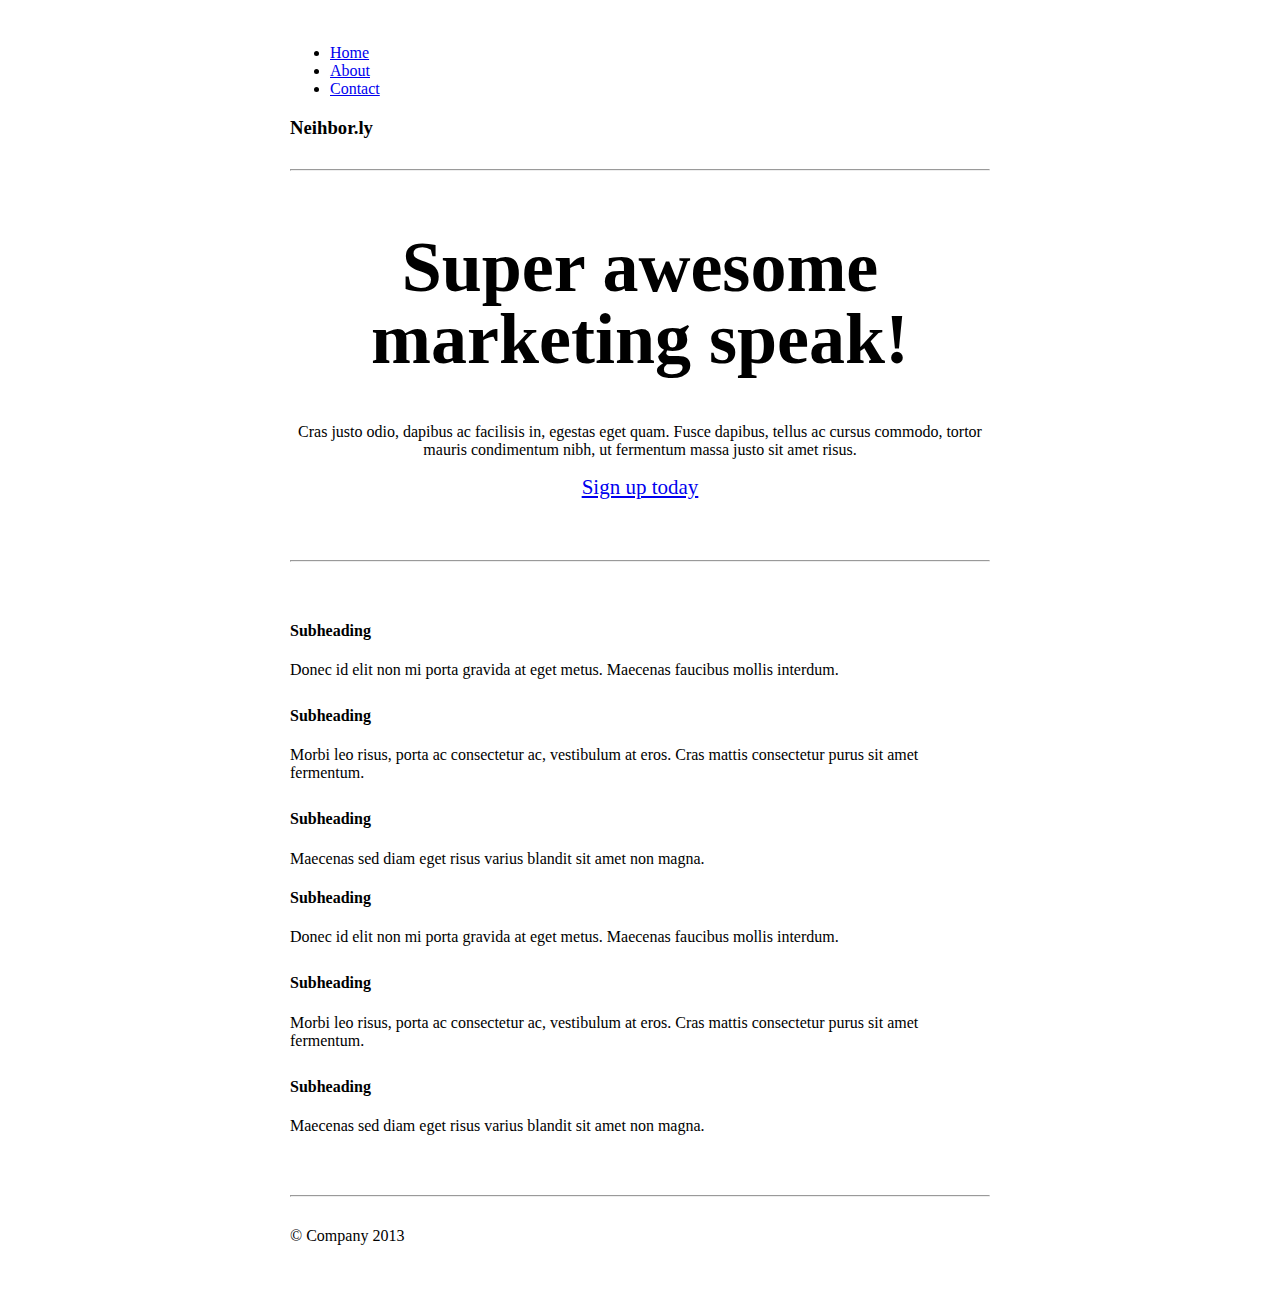
<file: template.html>
<!DOCTYPE html>
<!-- saved from url=(0067)http://twitter.github.com/bootstrap/examples/marketing-narrow.html# -->
<html lang="en"><head><meta http-equiv="Content-Type" content="text/html; charset=UTF-8">
    <meta charset="utf-8">
    <title>Template · Bootstrap</title>
    <meta name="viewport" content="width=device-width, initial-scale=1.0">
    <meta name="description" content="">
    <meta name="author" content="">

    <!-- Le styles -->
    <link href="http://twitter.github.com/bootstrap/assets/css/bootstrap.css" rel="stylesheet">
    <style type="text/css">
      body {
        padding-top: 20px;
        padding-bottom: 40px;
      }

      /* Custom container */
      .container-narrow {
        margin: 0 auto;
        max-width: 700px;
      }
      .container-narrow > hr {
        margin: 30px 0;
      }

      /* Main marketing message and sign up button */
      .jumbotron {
        margin: 60px 0;
        text-align: center;
      }
      .jumbotron h1 {
        font-size: 72px;
        line-height: 1;
      }
      .jumbotron .btn {
        font-size: 21px;
        padding: 14px 24px;
      }

      /* Supporting marketing content */
      .marketing {
        margin: 60px 0;
      }
      .marketing p + h4 {
        margin-top: 28px;
      }
    </style>
    <link href="http://twitter.github.com/bootstrap/assets/css/bootstrap-responsive.css" rel="stylesheet">

    <!-- HTML5 shim, for IE6-8 support of HTML5 elements -->
    <!--[if lt IE 9]>
      <script src="../assets/js/html5shiv.js"></script>
    <![endif]-->

    <!-- Fav and touch icons -->
    <link rel="apple-touch-icon-precomposed" sizes="144x144" href="http://twitter.github.com/bootstrap/assets/ico/apple-touch-icon-144-precomposed.png">
    <link rel="apple-touch-icon-precomposed" sizes="114x114" href="http://twitter.github.com/bootstrap/assets/ico/apple-touch-icon-114-precomposed.png">
      <link rel="apple-touch-icon-precomposed" sizes="72x72" href="http://twitter.github.com/bootstrap/assets/ico/apple-touch-icon-72-precomposed.png">
                    <link rel="apple-touch-icon-precomposed" href="http://twitter.github.com/bootstrap/assets/ico/apple-touch-icon-57-precomposed.png">
                                   <link rel="shortcut icon" href="http://twitter.github.com/bootstrap/assets/ico/favicon.png">
  </head>

  <body>

    <div class="container-narrow">

      <div class="masthead">
        <ul class="nav nav-pills pull-right">
          <li class="active"><a href="./template_files/template.html">Home</a></li>
          <li><a href="./template_files/template.html">About</a></li>
          <li><a href="./template_files/template.html">Contact</a></li>
        </ul>
        <h3 class="muted">Neihbor.ly</h3>
      </div>

      <hr>

      <div class="jumbotron">
        <h1>Super awesome marketing speak!</h1>
        <p class="lead">Cras justo odio, dapibus ac facilisis in, egestas eget quam. Fusce dapibus, tellus ac cursus commodo, tortor mauris condimentum nibh, ut fermentum massa justo sit amet risus.</p>
        <a class="btn btn-large btn-success" href="./template_files/template.html">Sign up today</a>
      </div>

      <hr>

      <div class="row-fluid marketing">
        <div class="span6">
          <h4>Subheading</h4>
          <p>Donec id elit non mi porta gravida at eget metus. Maecenas faucibus mollis interdum.</p>

          <h4>Subheading</h4>
          <p>Morbi leo risus, porta ac consectetur ac, vestibulum at eros. Cras mattis consectetur purus sit amet fermentum.</p>

          <h4>Subheading</h4>
          <p>Maecenas sed diam eget risus varius blandit sit amet non magna.</p>
        </div>

        <div class="span6">
          <h4>Subheading</h4>
          <p>Donec id elit non mi porta gravida at eget metus. Maecenas faucibus mollis interdum.</p>

          <h4>Subheading</h4>
          <p>Morbi leo risus, porta ac consectetur ac, vestibulum at eros. Cras mattis consectetur purus sit amet fermentum.</p>

          <h4>Subheading</h4>
          <p>Maecenas sed diam eget risus varius blandit sit amet non magna.</p>
        </div>
      </div>

      <hr>

      <div class="footer">
        <p>© Company 2013</p>
      </div>

    </div> <!-- /container -->

    <!-- Le javascript
    ================================================== -->
    <!-- Placed at the end of the document so the pages load faster -->
    <script src="../template_files/jquery.js"></script>
    <script src="../template_files/bootstrap-transition.js"></script>
    <script src="../template_files/bootstrap-alert.js"></script>
    <script src="../template_files/bootstrap-modal.js"></script>
    <script src="../template_files/bootstrap-dropdown.js"></script>
    <script src="../template_files/bootstrap-scrollspy.js"></script>
    <script src="../template_files/bootstrap-tab.js"></script>
    <script src="../template_files/bootstrap-tooltip.js"></script>
    <script src="../template_files/bootstrap-popover.js"></script>
    <script src="../template_files/bootstrap-button.js"></script>
    <script src="../template_files/bootstrap-collapse.js"></script>
    <script src="../template_files/bootstrap-carousel.js"></script>
    <script src="../template_files/bootstrap-typeahead.js"></script>

  

</body></html>
</file>
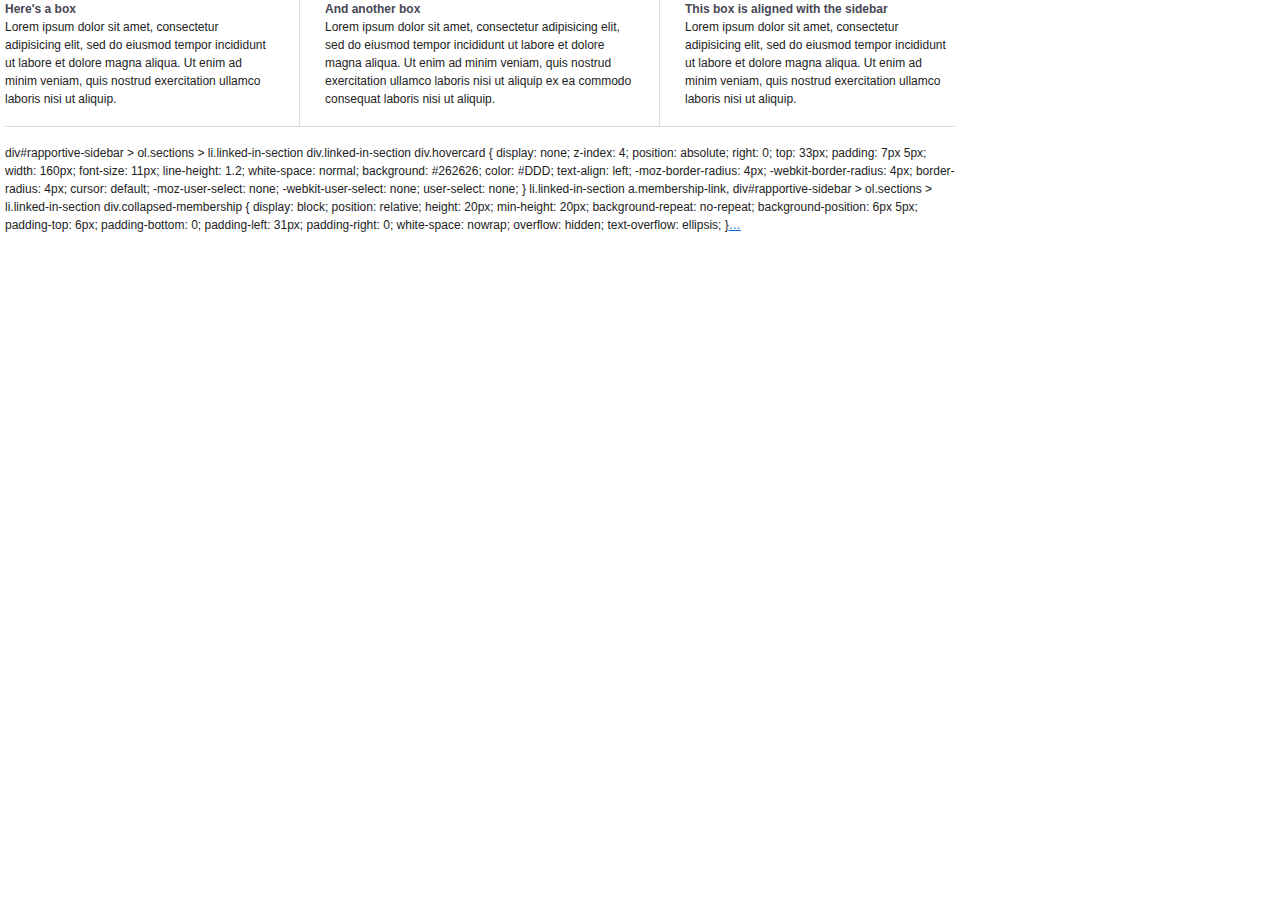
<file: vegas/span_template.html>
<!DOCTYPE html PUBLIC "-//W3C//DTD HTML 4.01//EN"
   "http://www.w3.org/TR/html4/strict.dtd">

<html lang="en">
  <head>
    <meta http-equiv="Content-Type" content="text/html; charset=utf-8">
    <title>Christopher K. Lee</title>

    <!-- Framework CSS -->
    <link rel="stylesheet" href="css/screen.css" type="text/css" media="screen, projection">
    <link rel="stylesheet" href="css/print.css" type="text/css" media="print">
    <!--[if lt IE 8]><link rel="stylesheet" href="css/ie.css" type="text/css" media="screen, projection"><![endif]-->

    <!-- Import fancy-type plugin for the sample page. -->
    <link rel="stylesheet" href="css/fancy.css" type="text/css" media="screen, projection">
  </head>
  <body>
    <div class="container">

 <div class="span-7 colborder">
        <h6>Here's a box</h6>
        <p>Lorem ipsum dolor sit amet, consectetur adipisicing elit, sed do eiusmod tempor incididunt ut labore et dolore magna aliqua. Ut enim ad minim veniam, quis nostrud exercitation ullamco laboris nisi ut aliquip.</p>
      </div>
      <div class="span-8 colborder">
        <h6>And another box</h6>
        <p>Lorem ipsum dolor sit amet, consectetur adipisicing elit, sed do eiusmod tempor incididunt ut labore et dolore magna aliqua. Ut enim ad minim veniam, quis nostrud exercitation ullamco laboris nisi ut aliquip ex ea commodo consequat laboris nisi ut aliquip.</p>
      </div>
      <div class="span-7 last">
        <h6>This box is aligned with the sidebar</h6>
        <p>Lorem ipsum dolor sit amet, consectetur adipisicing elit, sed do eiusmod tempor incididunt ut labore et dolore magna aliqua. Ut enim ad minim veniam, quis nostrud exercitation ullamco laboris nisi ut aliquip.</p>
      </div>
      <hr>
      
      div#rapportive-sidebar > ol.sections > li.linked-in-section div.linked-in-section div.hovercard {
display: none;
z-index: 4;
position: absolute;
right: 0;
top: 33px;
padding: 7px 5px;
width: 160px;
font-size: 11px;
line-height: 1.2;
white-space: normal;
background: #262626;
color: #DDD;
text-align: left;
-moz-border-radius: 4px;
-webkit-border-radius: 4px;
border-radius: 4px;
cursor: default;
-moz-user-select: none;
-webkit-user-select: none;
user-select: none;
}
      
      
li.linked-in-section a.membership-link, div#rapportive-sidebar > ol.sections > li.linked-in-section div.collapsed-membership {
display: block;
position: relative;
height: 20px;
min-height: 20px;
background-repeat: no-repeat;
background-position: 6px 5px;
padding-top: 6px;
padding-bottom: 0;
padding-left: 31px;
padding-right: 0;
white-space: nowrap;
overflow: hidden;
text-overflow: ellipsis;
}     
         
          <a class=​"membership-link" href=​"https:​/​/​github.com/​chriskelvinlee" target=​"_blank" title=​"View Christopher's profile on GitHub" site_name=​"GitHub">​…​</a>​
      
      
    </div>
  </body>
</html>
</file>
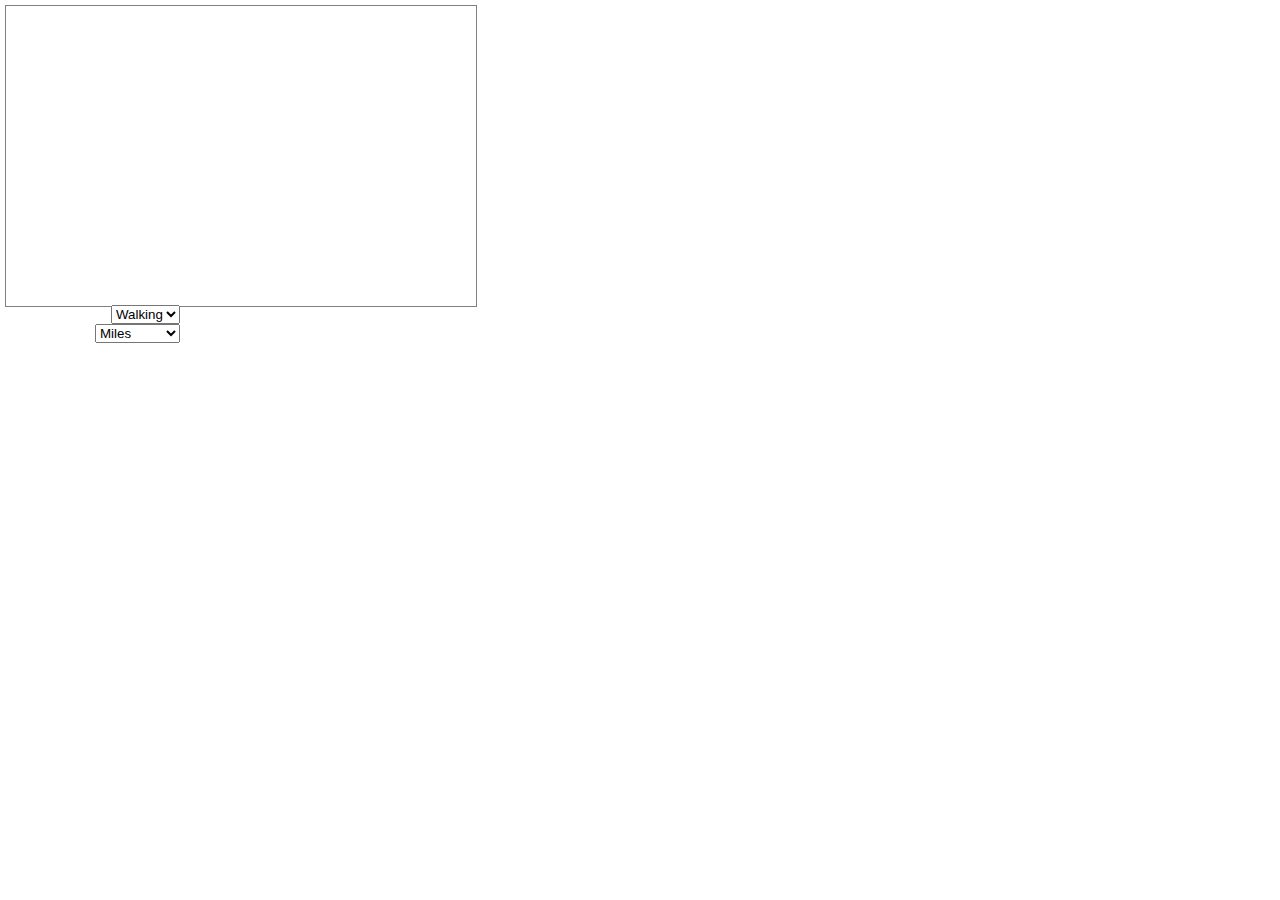
<file: vegas/vegas.html>
<html>
<head>
<meta name="viewport" content="initial-scale=1.0, user-scalable=no" />
<meta http-equiv="content-type" content="text/html; charset=UTF-8"/>
<title>Google Maps JavaScript API v3 Example: Distance Matrix</title>
<script type="text/javascript" src="http://maps.google.com/maps/api/js?sensor=false"></script>
<script src="js/matrix.js"></script>
    <link rel="stylesheet" href="css/matrix.css" type="text/css">
<style>


</style>
</head>
<body onload="initialize()">
<div id="container">
  <div id="map"></div>
  <div id="controls">
    <select id="mode" onChange="updateMode()">
      <option value="driving">Driving</option>
      <option value="walking" selected="selected">Walking</option>
    </select><br/>
    <select id="units" onChange="updateUnits()">
      <option value="km">Kilometers</option>
      <option value="mi" selected="selected">Miles</option>
    </select>
  </div>
  <table id="matrix"></table>
</div>
</body>
</html>
</file>
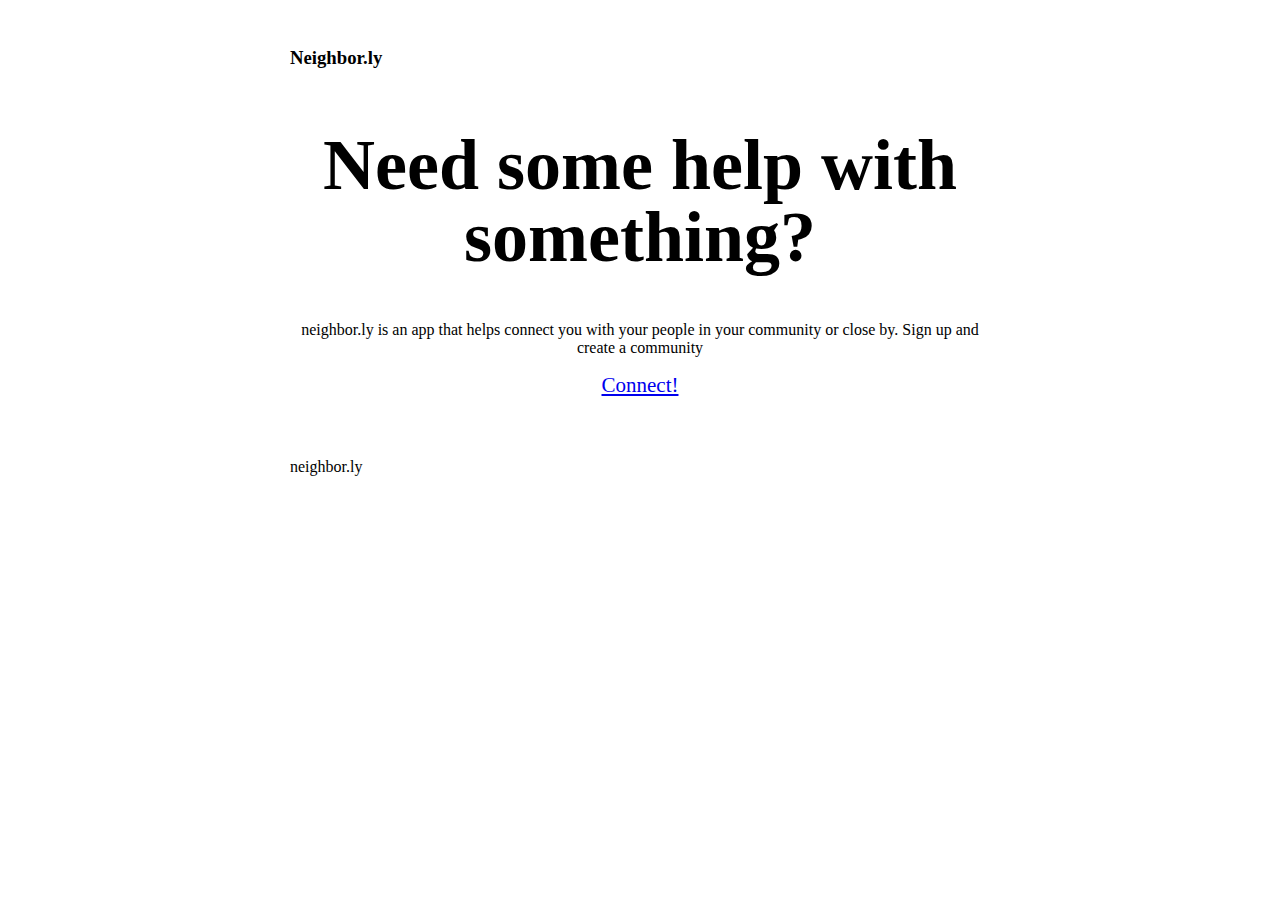
<file: neighbors/templates/homepage.html>
<!DOCTYPE html>
<!-- saved from url=(0067)http://twitter.github.com/bootstrap/examples/marketing-narrow.html# -->
<html lang="en"><head><meta http-equiv="Content-Type" content="text/html; charset=UTF-8">
    <meta charset="utf-8">
    <title>Neighbor.ly</title>
    <meta name="viewport" content="width=device-width, initial-scale=1.0">
    <meta name="description" content="">
    <meta name="author" content="">

    <!-- Le styles -->
    <link href="http://twitter.github.com/bootstrap/assets/css/bootstrap.css" rel="stylesheet">
    <style type="text/css">
        body {
            padding-top: 20px;
            padding-bottom: 40px;
        }

            /* Custom container */
        .container-narrow {
            margin: 0 auto;
            max-width: 700px;
        }
        .container-narrow > hr {
            margin: 30px 0;
        }

            /* Main marketing message and sign up button */
        .jumbotron {
            margin: 60px 0;
            text-align: center;
        }
        .jumbotron h1 {
            font-size: 72px;
            line-height: 1;
        }
        .jumbotron .btn {
            font-size: 21px;
            padding: 14px 24px;
        }

            /* Supporting marketing content */
        .marketing {
            margin: 60px 0;
        }
        .marketing p + h4 {
            margin-top: 28px;
        }
    </style>
    <link href="http://twitter.github.com/bootstrap/assets/css/bootstrap-responsive.css" rel="stylesheet">

    <!-- HTML5 shim, for IE6-8 support of HTML5 elements -->
    <!--[if lt IE 9]>
      <script src="../assets/js/html5shiv.js"></script>
    <![endif]-->

    <!-- Fav and touch icons -->
    <link rel="apple-touch-icon-precomposed" sizes="144x144" href="http://twitter.github.com/bootstrap/assets/ico/apple-touch-icon-144-precomposed.png">
    <link rel="apple-touch-icon-precomposed" sizes="114x114" href="http://twitter.github.com/bootstrap/assets/ico/apple-touch-icon-114-precomposed.png">
    <link rel="apple-touch-icon-precomposed" sizes="72x72" href="http://twitter.github.com/bootstrap/assets/ico/apple-touch-icon-72-precomposed.png">
    <link rel="apple-touch-icon-precomposed" href="http://twitter.github.com/bootstrap/assets/ico/apple-touch-icon-57-precomposed.png">
    <link rel="shortcut icon" href="http://twitter.github.com/bootstrap/assets/ico/favicon.png">
</head>

<body>

<div class="container-narrow">

    <div class="masthead">
        <h3 class="muted">Neighbor.ly</h3>
    </div>

    <div class="jumbotron">
        <h1>Need some help with something?</h1>
        <p class="lead">neighbor.ly is an app that helps connect you with your people in your community or close by. Sign up and create a community</p>
        <a class="btn btn-large btn-info" href="/message">Connect!</a>
    </div>


    <div class="footer">
        <p class="muted text-center">neighbor.ly</p>
    </div>

</div> <!-- /container -->

<!-- Le javascript
================================================== -->
<!-- Placed at the end of the document so the pages load faster -->



</body></html>
</file>
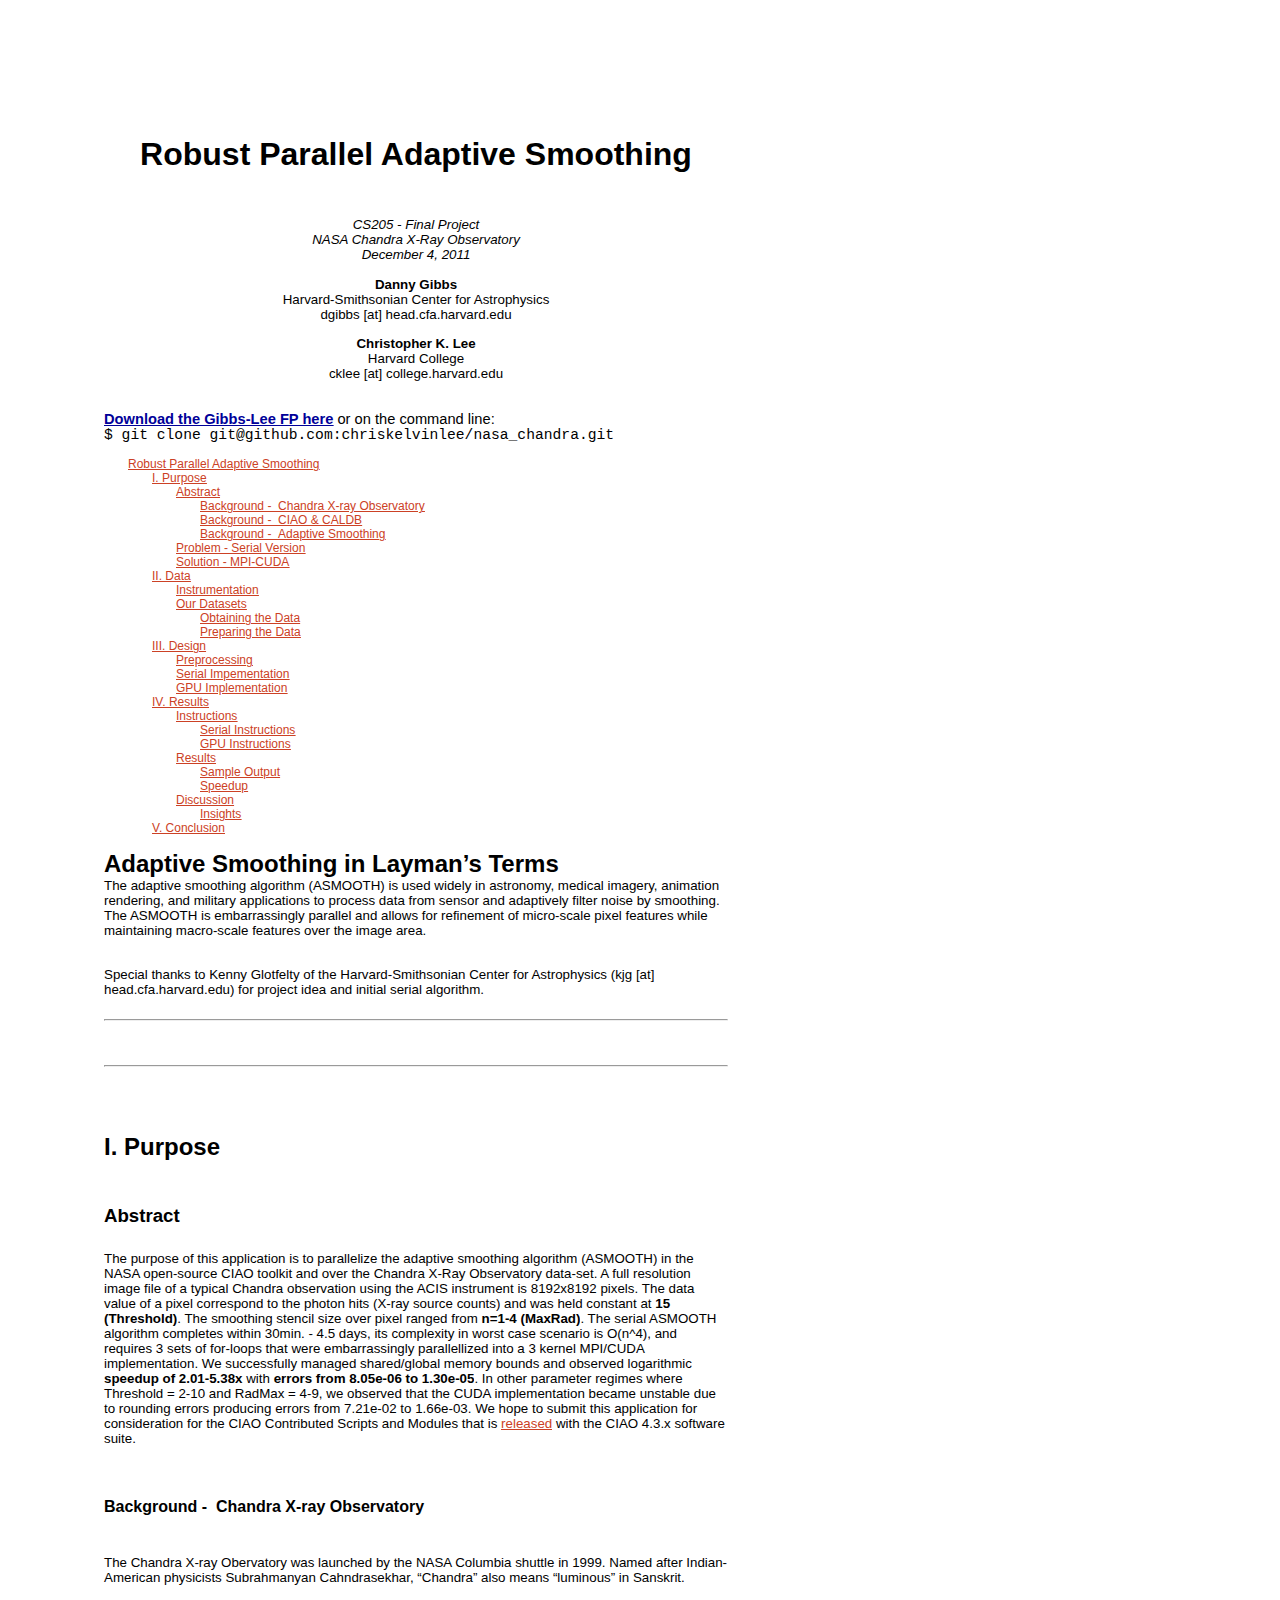
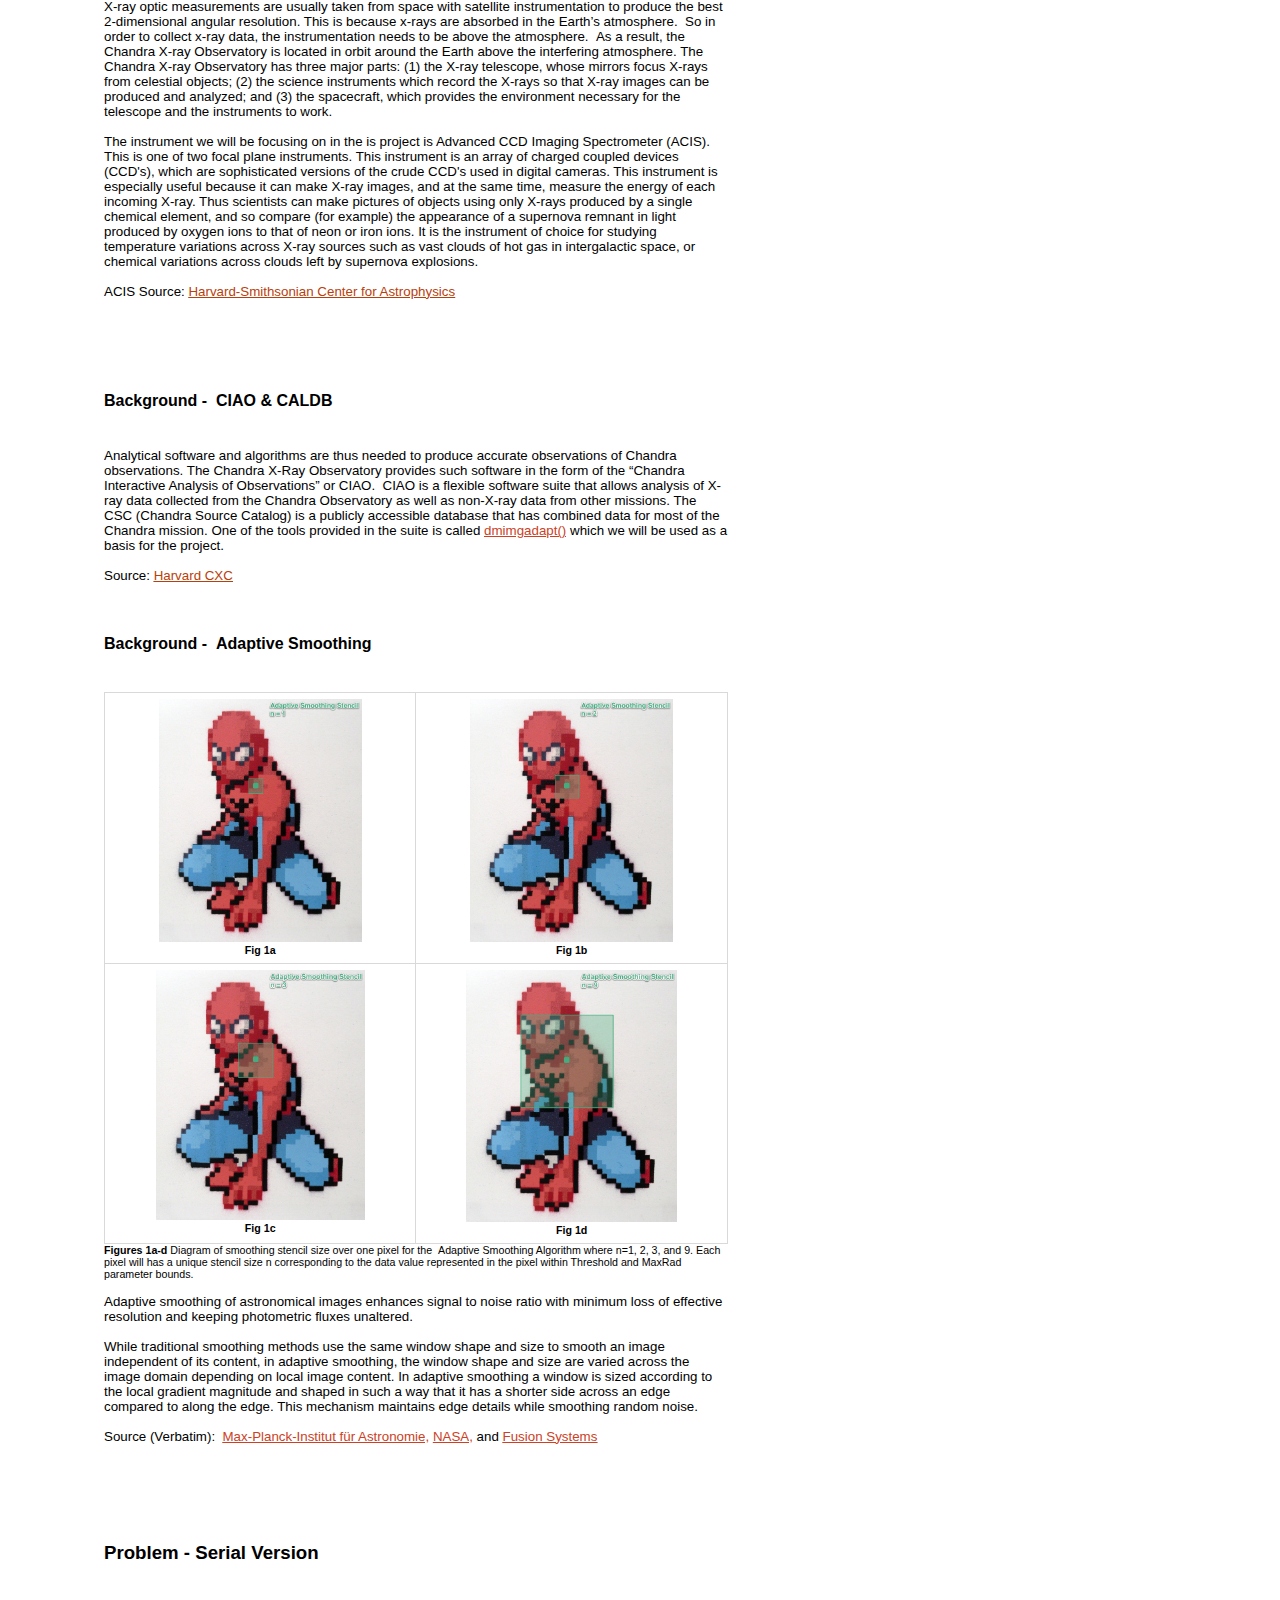
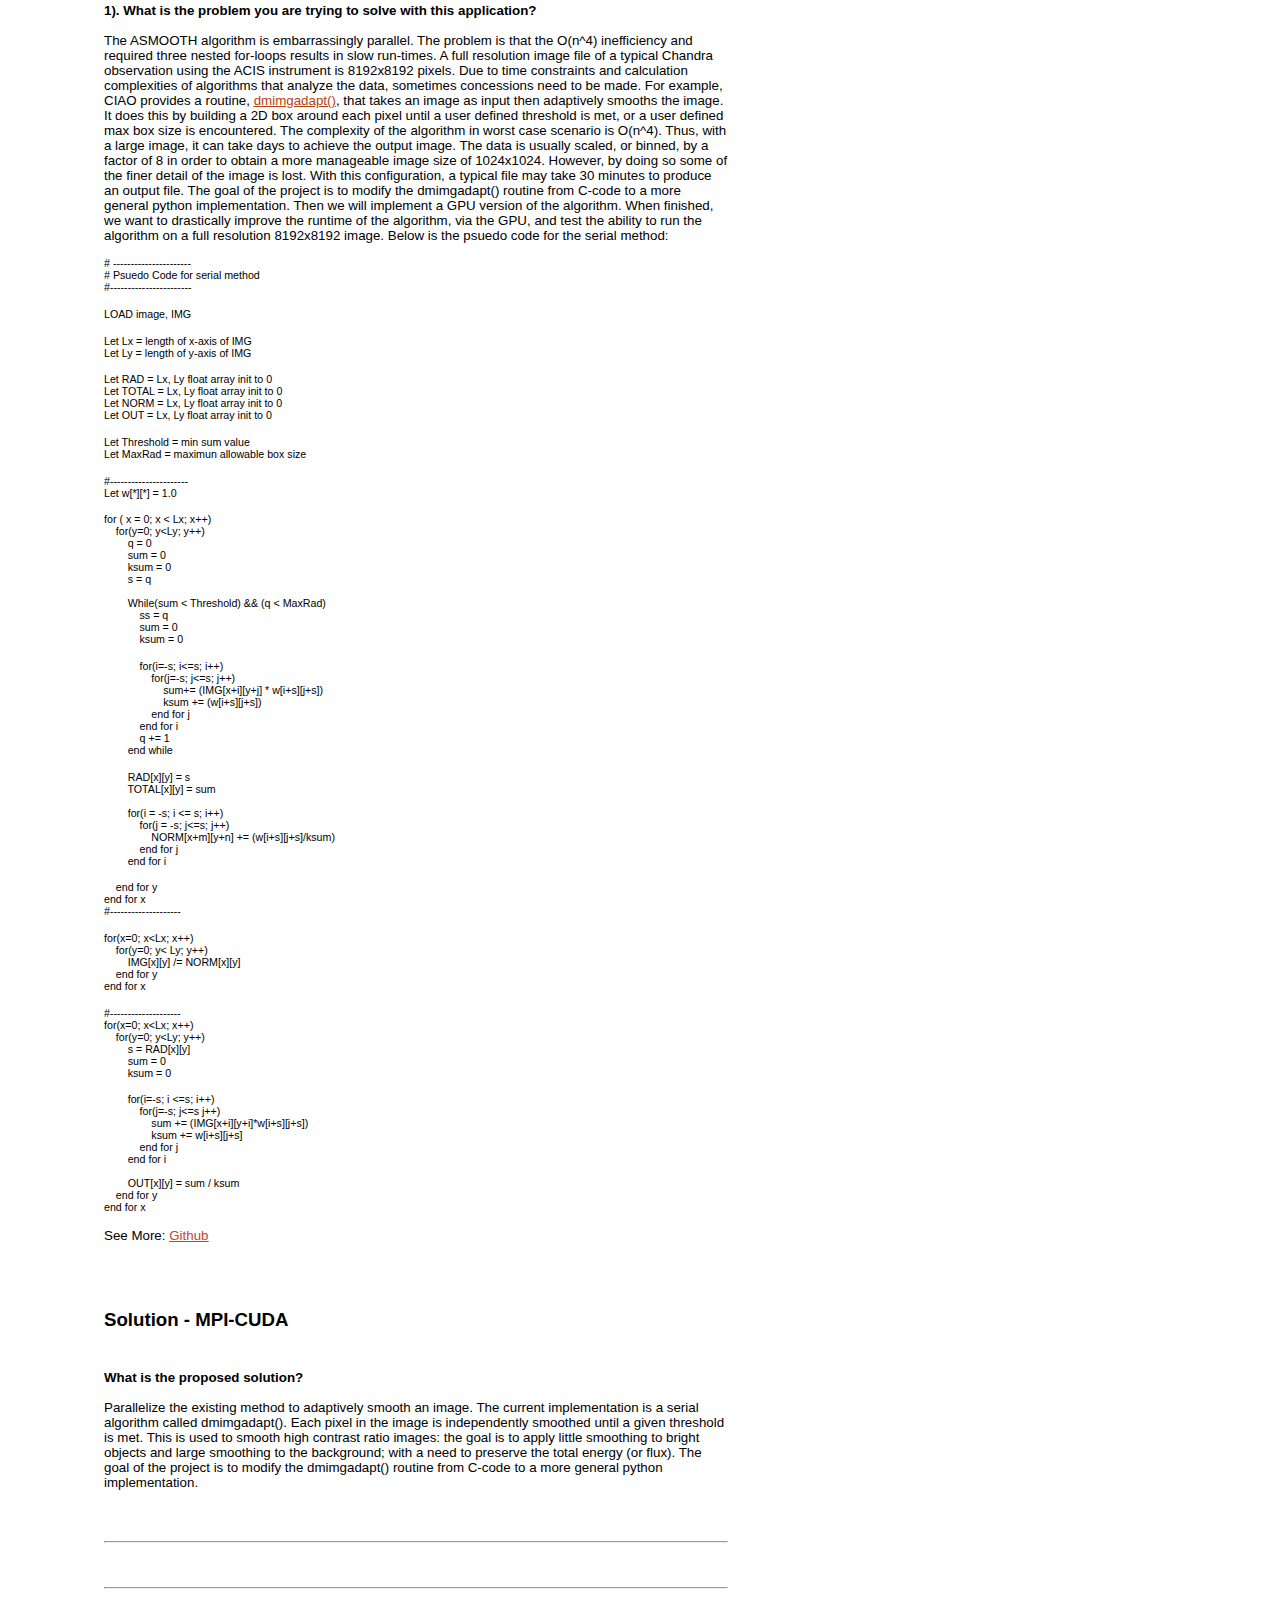
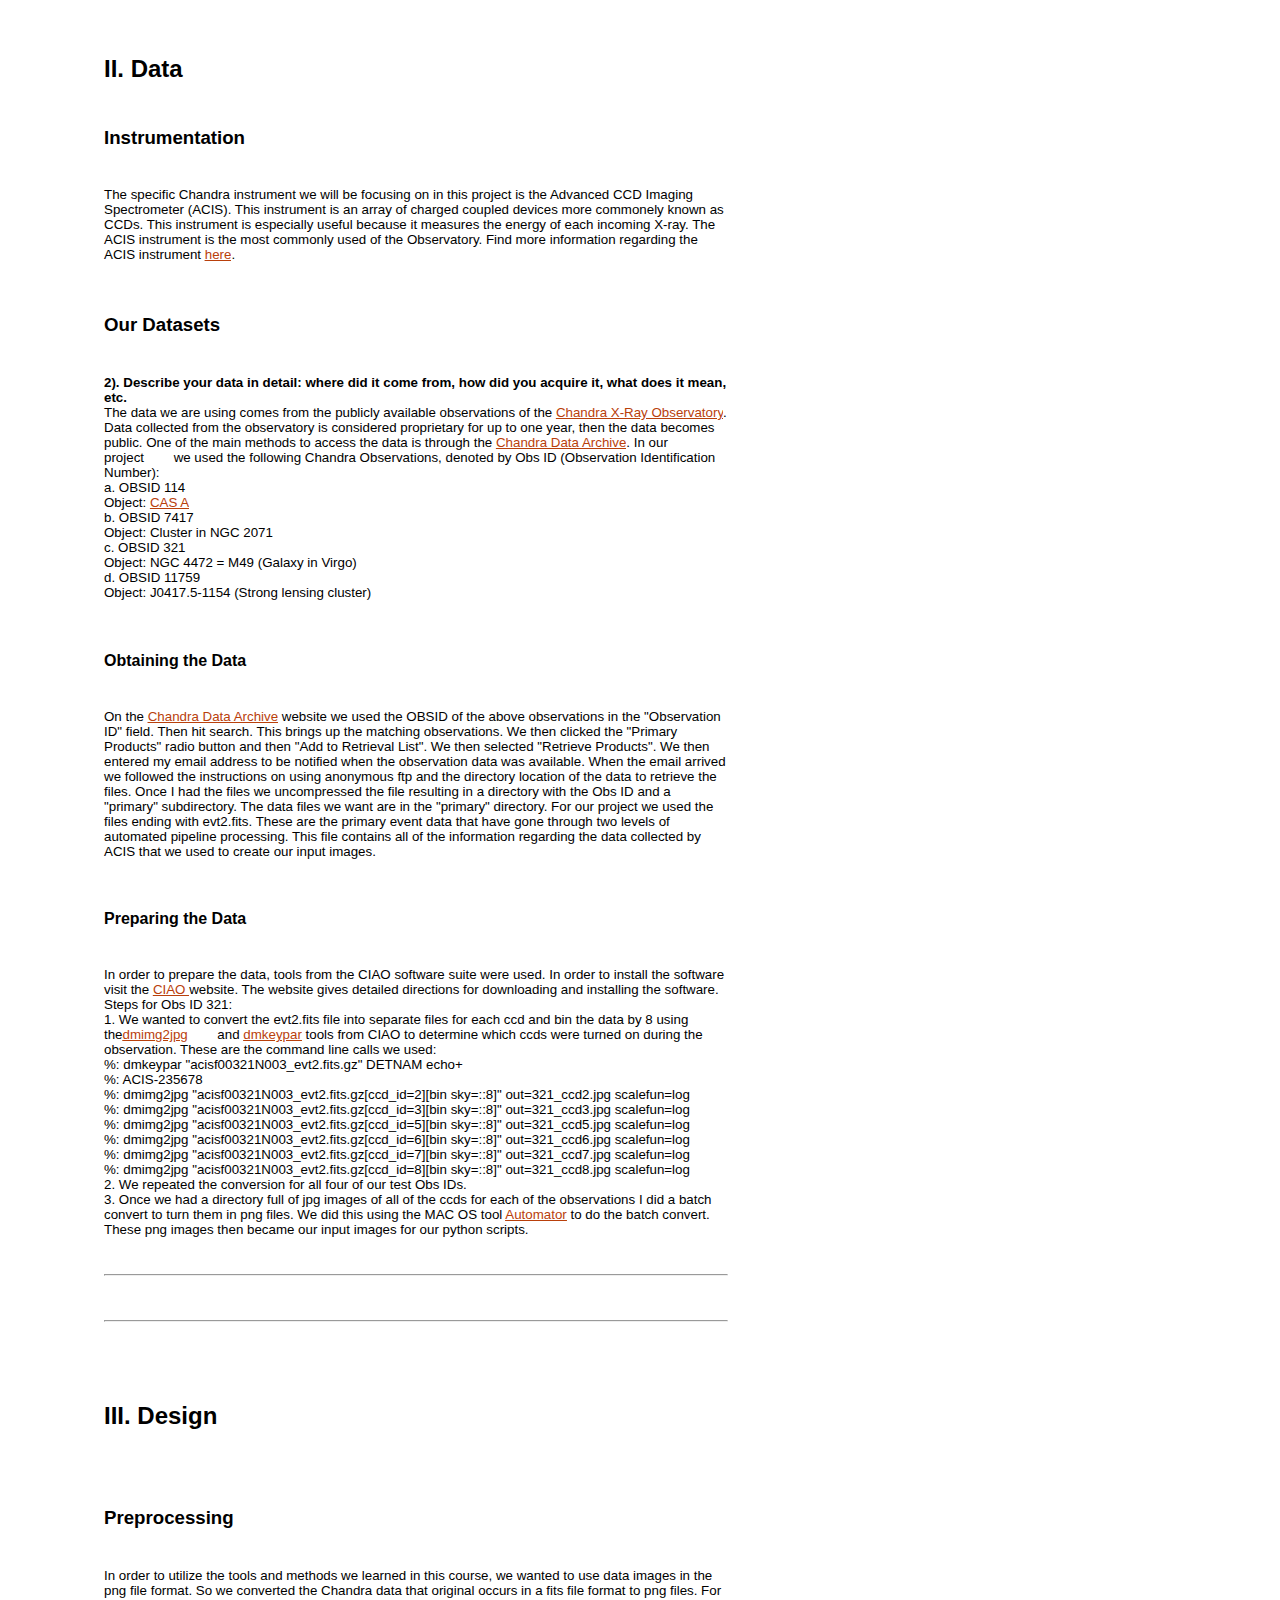
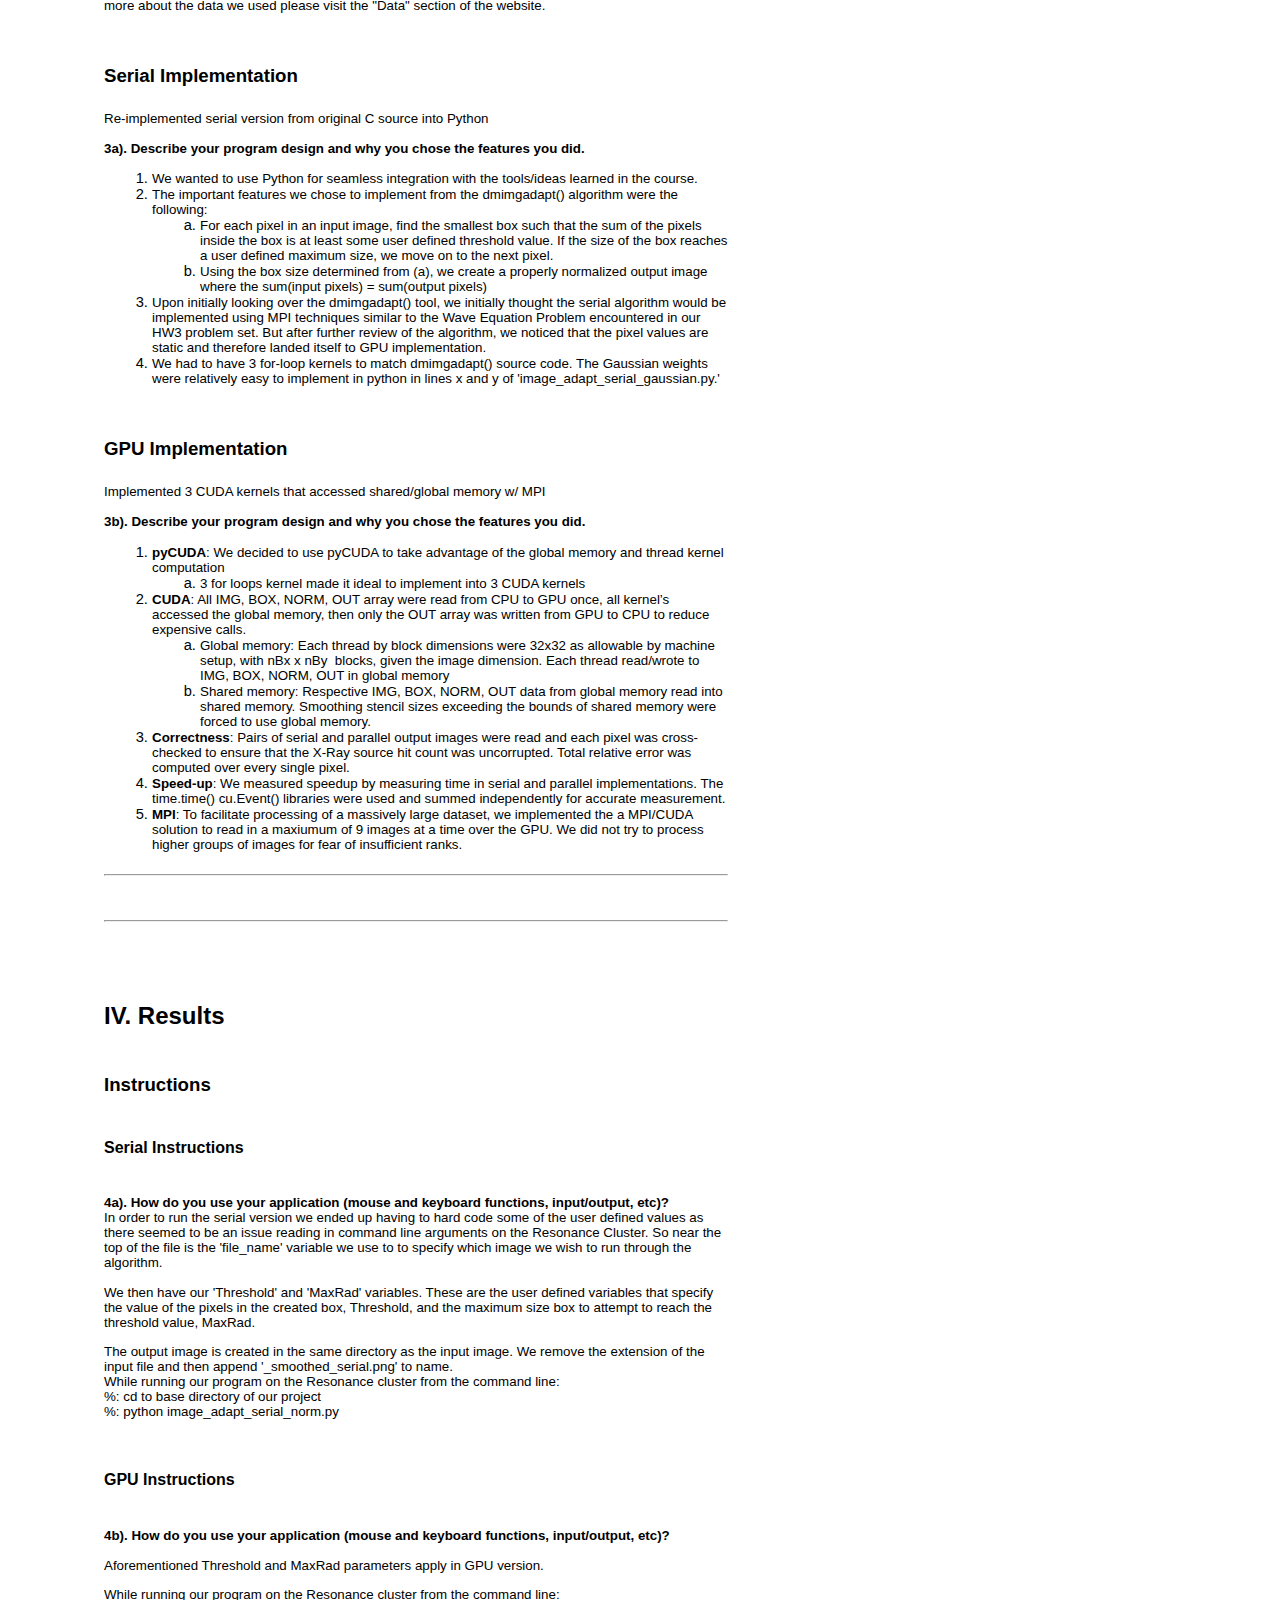
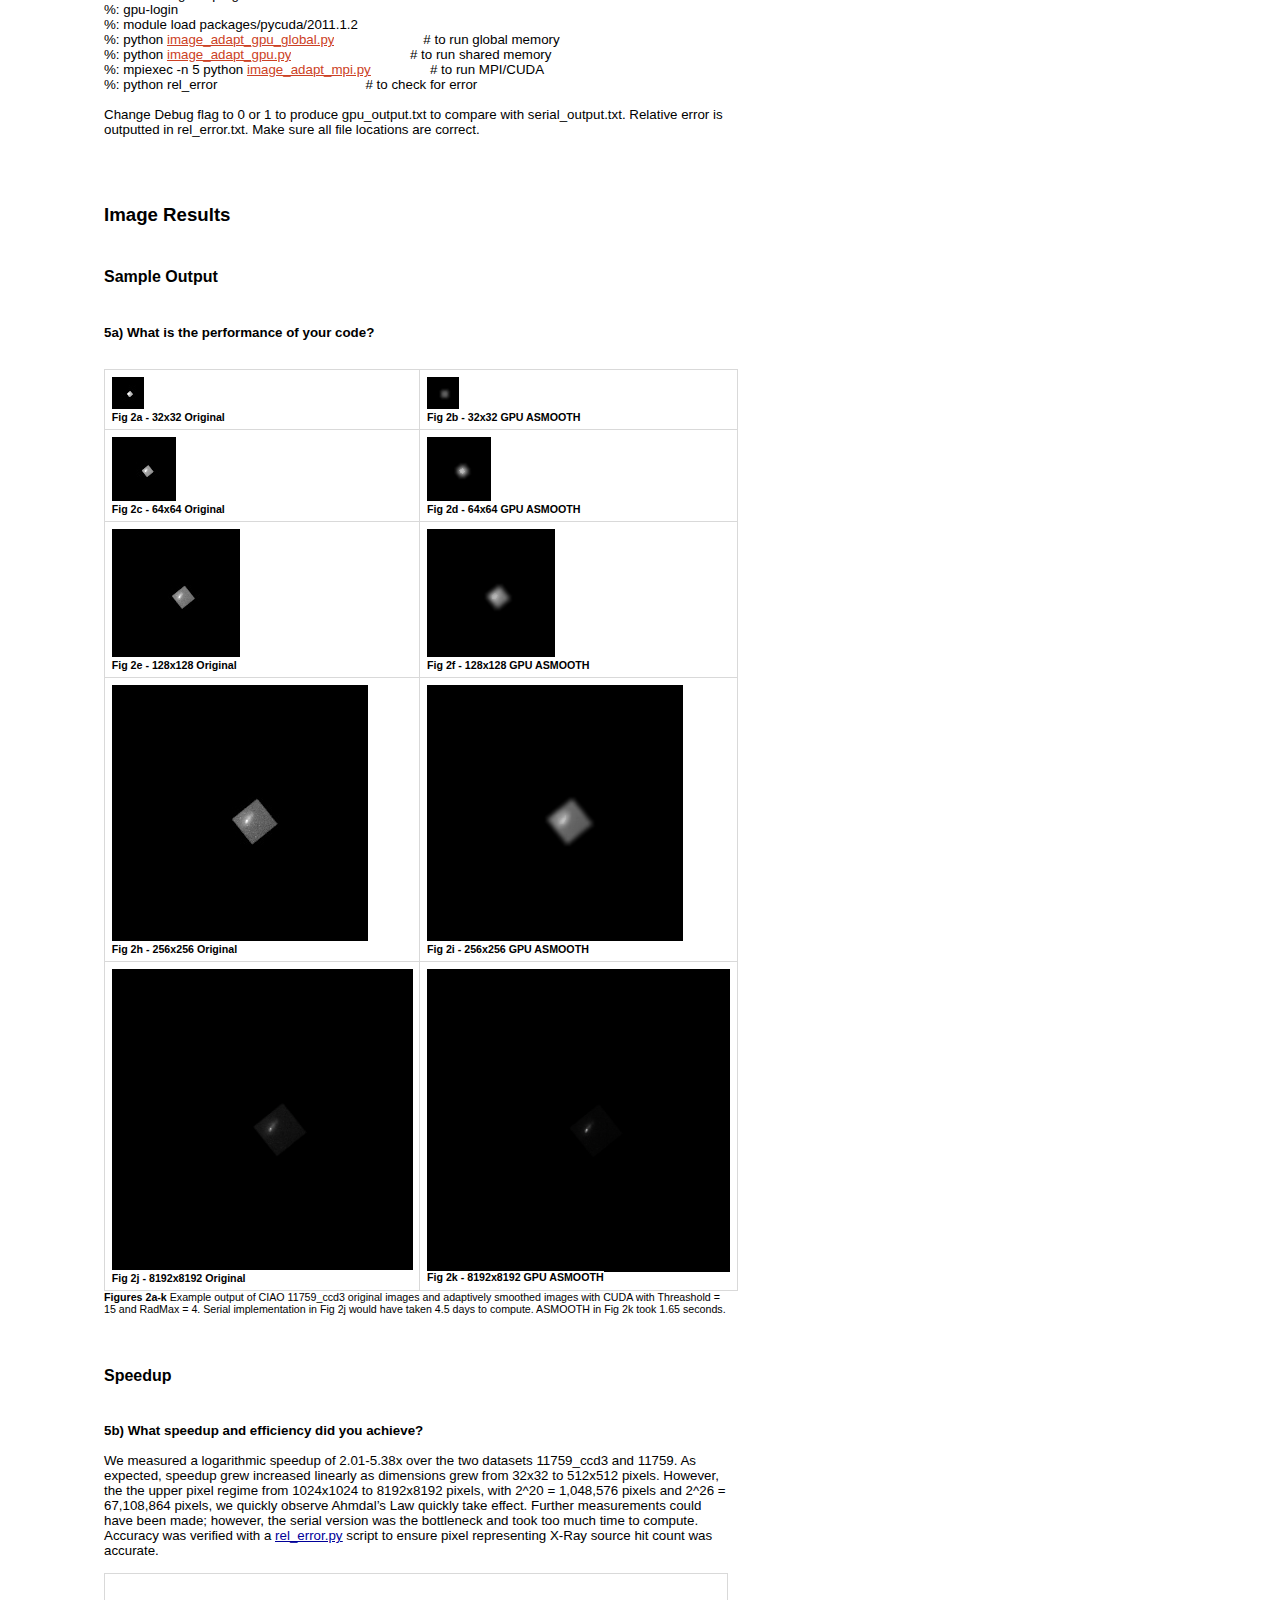
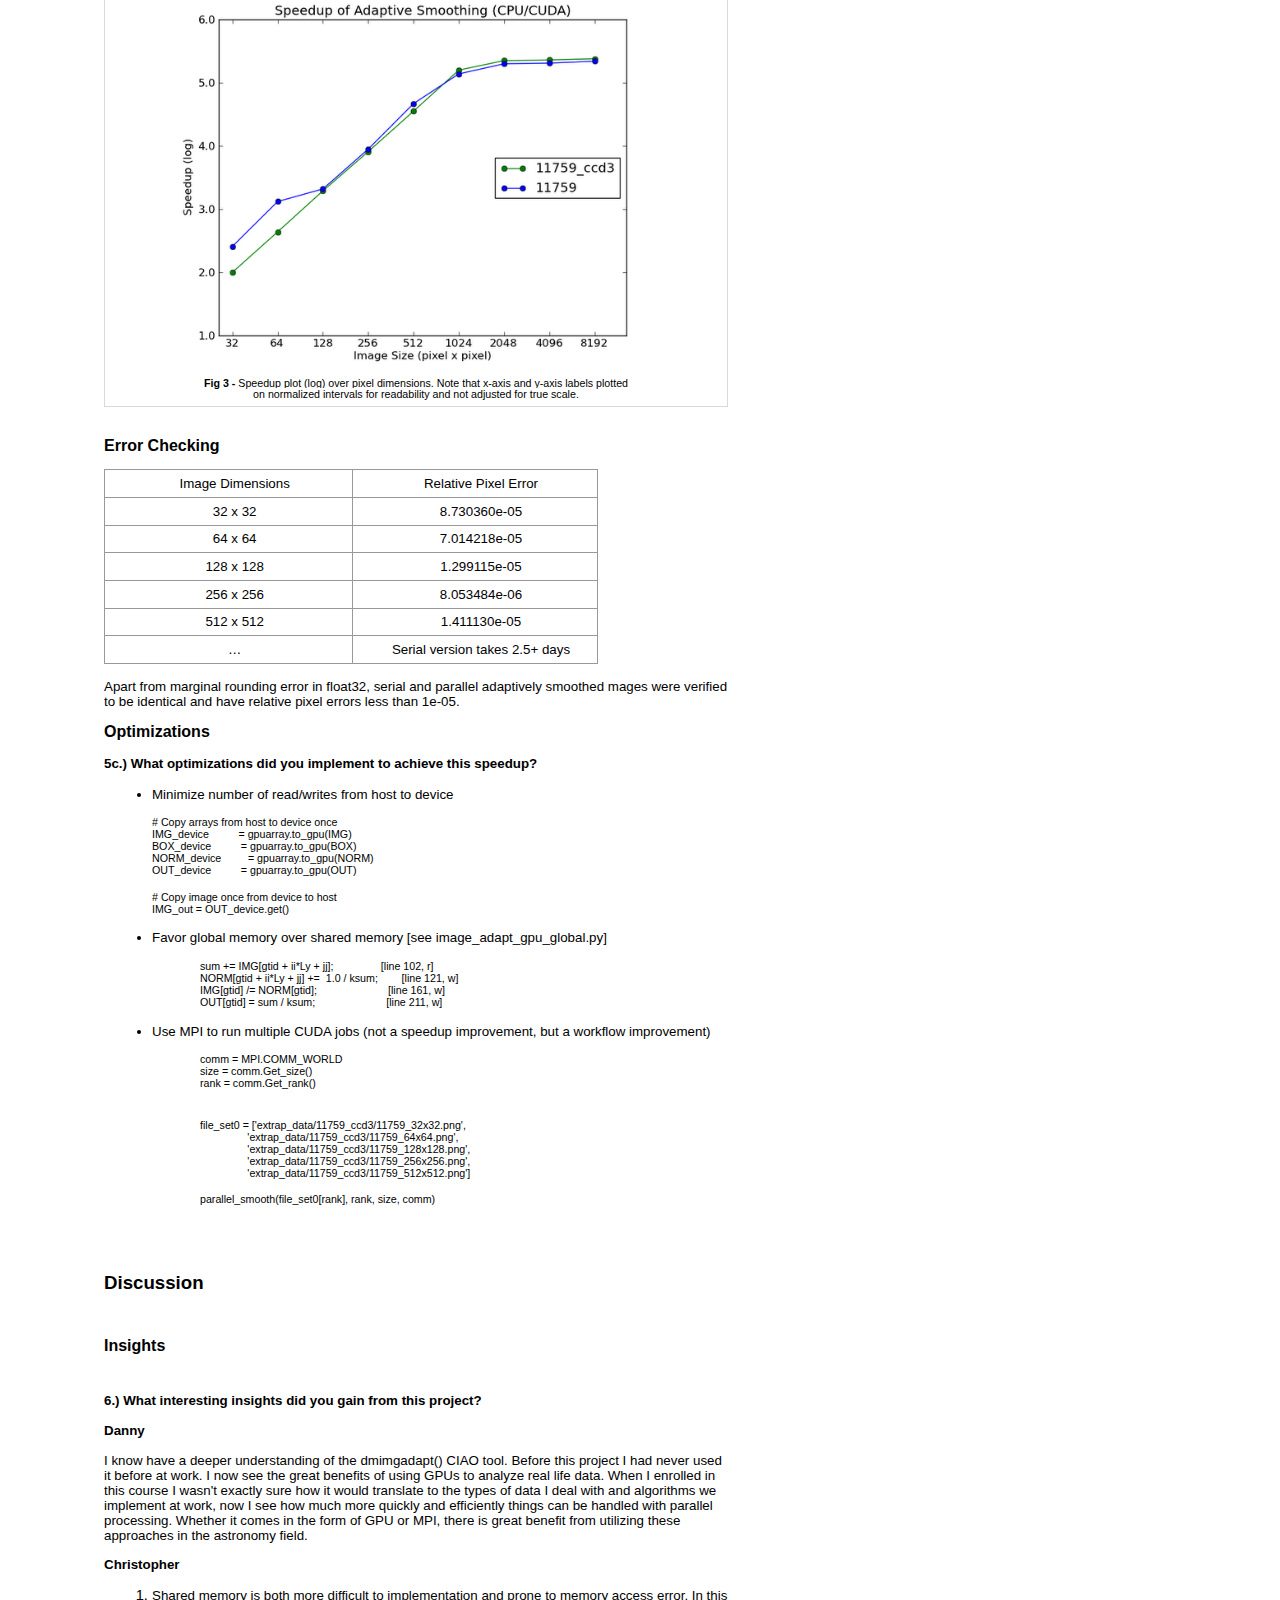
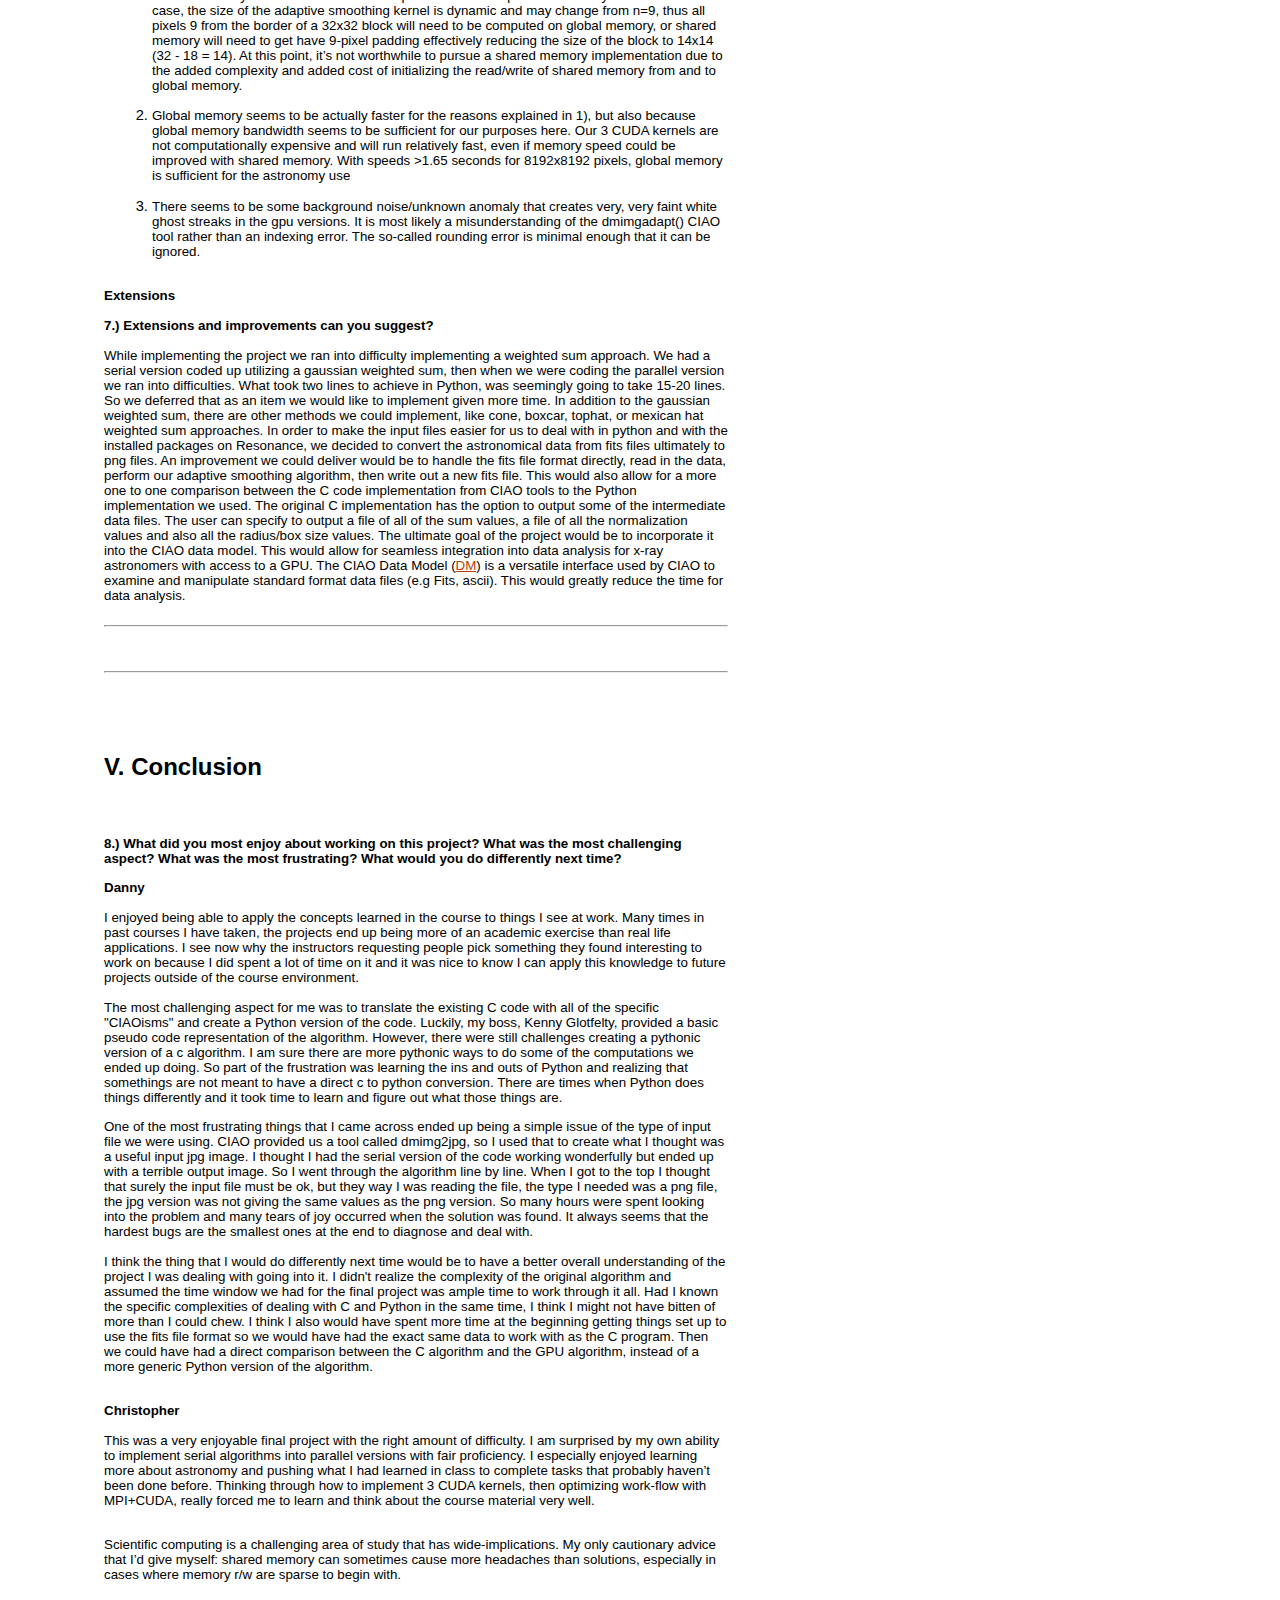
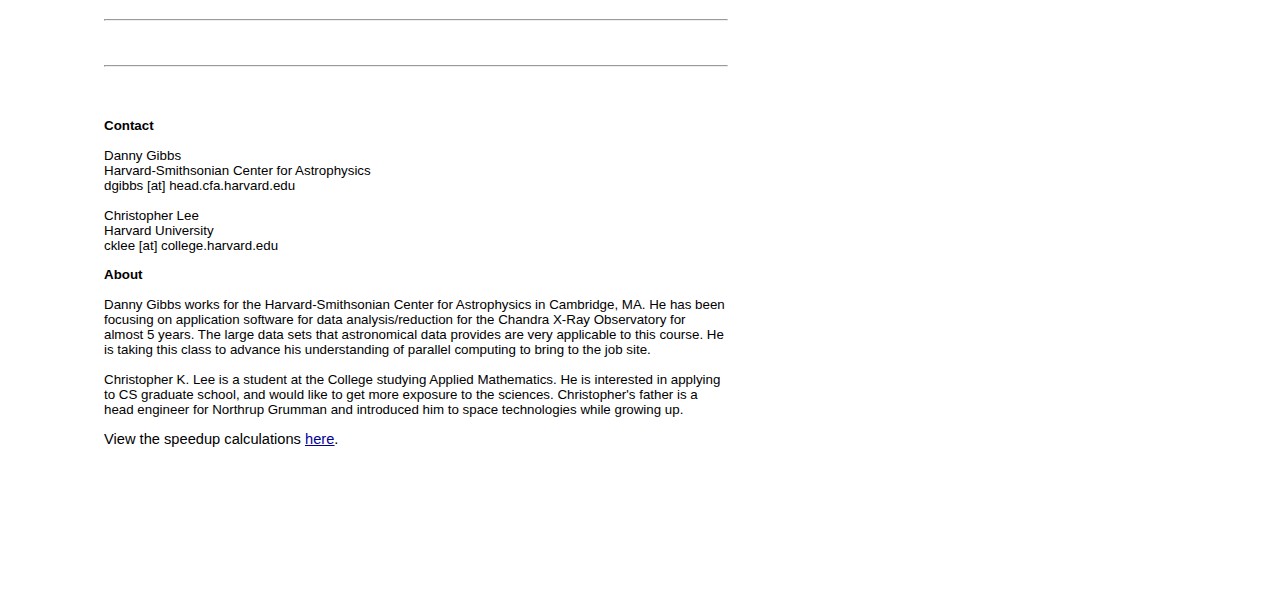
<file: vegas/docs/CS205_fp.html>
<html><head><title>CS205 FP Writeup Gibbs-Lee</title><style type="text/css">ol{margin:0;padding:0}p{margin:0}.c28{vertical-align:top;width:175.5pt;border-style:solid;border-color:#999999;border-width:1pt;padding:5pt 5pt 5pt 5pt}.c27{vertical-align:top;width:172.5pt;border-style:solid;border-color:#999999;border-width:1pt;padding:5pt 5pt 5pt 5pt}.c7{vertical-align:top;width:468pt;border-style:solid;border-color:#d9d9d9;border-width:1pt;padding:5pt 5pt 5pt 5pt}.c38{vertical-align:middle;width:172.5pt;border-style:solid;border-color:#999999;border-width:1pt;padding:5pt 5pt 5pt 5pt}.c21{vertical-align:top;width:234pt;border-style:solid;border-color:#d9d9d9;border-width:1pt;padding:5pt 5pt 5pt 5pt}.c31{list-style-type:lower-latin;margin:0;padding:0}.c30{list-style-type:disc;margin:0;padding:0}.c22{list-style-type:decimal;margin:0;padding:0}.c0{color:#cc4125;font-size:9pt;text-decoration:underline}.c14{line-height:1.0;text-indent:9pt;text-align:center}.c20{color:#b9400b;text-decoration:underline}.c34{text-align:right;padding-bottom:10pt}.c32{color:#000099;text-decoration:underline}.c44{width:468pt;padding:72pt 72pt 72pt 72pt}.c5{height:11pt;direction:ltr}.c13{color:#cc4125;text-decoration:underline}.c4{color:inherit;text-decoration:inherit}.c1{font-size:8pt;background-color:#ffffff}.c16{margin-left:72pt}.c3{font-size:8pt}.c6{font-size:10pt}.c11{margin-left:36pt}.c42{color:#666666}.c35{color:#cc4125}.c36{color:#bfbfbf}.c26{height:12pt}.c17{text-align:center}.c8{font-weight:bold}.c19{font-family:Verdana}.c43{font-size:18pt}.c29{line-height:1.0}.c40{border-collapse:collapse}.c41{margin-left:18pt}.c33{font-family:Courier New}.c10{direction:ltr}.c9{font-size:12pt}.c12{padding-left:0pt}.c23{font-style:italic}.c25{height:0pt}.c15{font-size:9pt}.c39{height:14pt}.c18{margin-left:54pt}.c24{font-size:14pt}.c37{color:#000099}.c2{background-color:#ffffff}body{color:#000000;font-size:11pt;font-family:Arial}h1{padding-top:24pt;color:#000000;font-size:24pt;font-family:Arial;font-weight:bold;padding-bottom:6pt}h2{padding-top:18pt;color:#000000;font-size:18pt;font-family:Arial;font-weight:bold;padding-bottom:4pt}h3{padding-top:14pt;color:#000000;font-size:14pt;font-family:Arial;font-weight:bold;padding-bottom:4pt}h4{padding-top:12pt;color:#000000;font-size:12pt;font-family:Arial;font-weight:bold;padding-bottom:2pt}h5{padding-top:11pt;color:#000000;font-size:11pt;font-family:Arial;font-weight:bold;padding-bottom:2pt}h6{padding-top:10pt;color:#000000;font-size:10pt;font-family:Arial;font-weight:bold;padding-bottom:2pt}</style></head><body class="c2 c44"><h1 class="c17 c10"><a name="h.3thqcs7ujaiw"></a><span>Robust Parallel Adaptive Smoothing</span></h1><p class="c5 c17"><span class="c6 c23"></span></p><p class="c17 c10"><span class="c6 c23">CS205 - Final Project</span></p><p class="c17 c10"><span class="c6 c23">NASA Chandra X-Ray Observatory</span></p><p class="c17 c10"><span class="c6 c23">December 4, 2011</span></p><p class="c5 c17"><span class="c6"></span></p><p class="c17 c10"><span class="c6 c8">Danny Gibbs</span></p><p class="c17 c10"><span class="c6">Harvard-Smithsonian Center for Astrophysics</span></p><p class="c17 c10"><span class="c6">dgibbs [at] head.cfa.harvard.edu </span></p><p class="c5 c17"><span class="c6"></span></p><p class="c17 c10"><span class="c6 c8">Christopher K. Lee</span></p><p class="c17 c10"><span class="c6">Harvard College</span></p><p class="c17 c10"><span class="c6">cklee [at] college.harvard.edu </span></p><p class="c5 c17"><span></span></p><p class="c5 c17"><span class="c35"></span></p><p class="c10"><span class="c32 c8"><a class="c4" href="https://github.com/chriskelvinlee/nasa_chandra">Download the Gibbs-Lee FP here</a></span><span class="c8 c37">&nbsp;</span><span>or </span><span>on the command line:</span></p><p class="c10"><span class="c33">$ git clone git@github.com:chriskelvinlee/nasa_chandra.git</span></p><p class="c5"><span class="c15 c2"></span></p><p class="c10 c41"><span class="c0"><a class="c4" href="#h.3thqcs7ujaiw">Robust Parallel Adaptive Smoothing</a></span></p><p class="c11 c10"><span class="c0"><a class="c4" href="#h.rsqksf9305hf">I. Purpose</a></span></p><p class="c10 c18"><span class="c0"><a class="c4" href="#h.gbt42bpw56qw">Abstract</a></span></p><p class="c16 c10"><span class="c0"><a class="c4" href="#h.ujcu5vr784dw">Background - &nbsp;Chandra X-ray Observatory</a></span></p><p class="c16 c10"><span class="c0"><a class="c4" href="#h.nkwt3dp1pa1t">Background - &nbsp;CIAO &amp; CALDB</a></span></p><p class="c16 c10"><span class="c0"><a class="c4" href="#h.3a64kwva2brg">Background - &nbsp;Adaptive Smoothing</a></span></p><p class="c10 c18"><span class="c0"><a class="c4" href="#h.xey2dgmb8993">Problem - Serial Version</a></span></p><p class="c10 c18"><span class="c0"><a class="c4" href="#h.gmmamn1zspfs">Solution - MPI-CUDA</a></span></p><p class="c11 c10"><span class="c0"><a class="c4" href="#h.7y9adig5v2wz">II. Data</a></span></p><p class="c10 c18"><span class="c0"><a class="c4" href="#h.a38yx9ycgqmx">Instrumentation</a></span></p><p class="c10 c18"><span class="c0"><a class="c4" href="#h.vhb0wb22jfqk">Our Datasets</a></span></p><p class="c16 c10"><span class="c0"><a class="c4" href="#h.yabxqp60psjx">Obtaining the Data</a></span></p><p class="c16 c10"><span class="c0"><a class="c4" href="#h.fbjskbfks9ov">Preparing the Data</a></span></p><p class="c10 c11"><span class="c0"><a class="c4" href="#h.z8a6np292i4p">III. Design</a></span></p><p class="c10 c18"><span class="c0"><a class="c4" href="#h.xrirg4e7pp4h">Preprocessing</a></span></p><p class="c10 c18"><span class="c0"><a class="c4" href="#h.573tyb65ad2a">Serial Impementation</a></span></p><p class="c10 c18"><span class="c0"><a class="c4" href="#h.lp9318555l">GPU Implementation</a></span></p><p class="c11 c10"><span class="c0"><a class="c4" href="#h.vixq8tcovk5">IV. Results</a></span></p><p class="c10 c18"><span class="c0"><a class="c4" href="#h.abknyabiouc1">Instructions</a></span></p><p class="c16 c10"><span class="c0"><a class="c4" href="#h.nfmjhw9rc8kx">Serial Instructions</a></span></p><p class="c16 c10"><span class="c0"><a class="c4" href="#h.jjsrbbvdvg4b">GPU Instructions</a></span></p><p class="c10 c18"><span class="c0"><a class="c4" href="#h.3jl7us3v8pcw">Results</a></span></p><p class="c16 c10"><span class="c0"><a class="c4" href="#h.dhjvdw535yjt">Sample Output</a></span></p><p class="c16 c10"><span class="c0"><a class="c4" href="#h.blvldm2lahe0">Speedup</a></span></p><p class="c10 c18"><span class="c0"><a class="c4" href="#h.c65oqio4bjn">Discussion</a></span></p><p class="c16 c10"><span class="c0"><a class="c4" href="#h.be8ny55ll768">Insights</a></span></p><p class="c11 c10"><span class="c0"><a class="c4" href="#h.59v0s8xxwkqs">V. Conclusion</a></span></p><p><span></span></p><p class="c5"><span></span></p><p class="c10"><span class="c8 c43">Adaptive Smoothing in Layman&rsquo;s Terms</span></p><p class="c10"><span class="c6 c2">The adaptive smoothing algorithm (ASMOOTH) is used widely in astronomy, medical imagery, animation rendering, and military applications to process data from sensor and adaptively filter noise by smoothing. The ASMOOTH is embarrassingly parallel and allows for refinement of micro-scale pixel features while maintaining macro-scale features over the image area.</span></p><p class="c5"><span class="c6 c2"></span></p><p class="c5"><span class="c6 c2"></span></p><p class="c10"><span class="c6 c2">Special thanks to Kenny Glotfelty of the Harvard-Smithsonian Center for Astrophysics (kjg [at] head.cfa.harvard.edu) for project idea and initial serial algorithm.</span></p><p class="c5"><span class="c15 c2"></span></p><hr><p class="c5"><span class="c15 c2"></span></p><p class="c5"><span class="c15 c2"></span></p><hr><p class="c5"><span class="c2"></span></p><h2 class="c10"><a name="h.rsqksf9305hf"></a><span>I. Purpose</span></h2><h3 class="c10"><a name="h.gbt42bpw56qw"></a><span>Abstract</span></h3><p class="c10"><span class="c6 c2">The purpose of this application is to parallelize the adaptive smoothing algorithm (ASMOOTH) in the NASA open-source CIAO toolkit and over the Chandra X-Ray Observatory data-set. A full resolution image file of a typical Chandra observation using the ACIS instrument is 8192x8192 pixels.</span><span class="c6 c2">&nbsp;The data value of a pixel correspond to the photon hits (X-ray source counts) and was held constant at </span><span class="c6 c8 c2">15 (Threshold)</span><span class="c6 c2">. The smoothing stencil size over pixel ranged from </span><span class="c6 c8 c2">n=1-4 (MaxRad)</span><span class="c6 c2">. The serial ASMOOTH algorithm completes within 30min. - 4.5 days, its complexity in worst case scenario is O(n^4), and requires 3 sets of for-loops that were embarrassingly parallellized into a 3 kernel MPI/CUDA implementation. We successfully managed shared/global memory bounds and observed logarithmic </span><span class="c6 c8 c2">speedup of 2.01-5.38x</span><span class="c6 c2">&nbsp;with </span><span class="c6 c8 c2">errors from 8.05e-06 to 1.30e-05</span><span class="c6 c2">. In other parameter regimes where Threshold = 2-10 and RadMax = 4-9, we observed that the CUDA implementation became unstable due to rounding errors producing errors from 7.21e-02 to 1.66e-03. We hope to submit this application for consideration for the CIAO Contributed Scripts and Modules that is </span><span class="c13 c6 c2"><a class="c4" href="http://cxc.harvard.edu/ciao/download/scripts/index.html">released</a></span><span class="c6 c2">&nbsp;with the CIAO 4.3.x software suite.</span></p><p class="c5"><span class="c15 c2"></span></p><h4 class="c10"><a name="h.ujcu5vr784dw"></a><span>Background - &nbsp;Chandra X-ray Observatory</span></h4><p class="c5"><span class="c6 c2"></span></p><p class="c10"><span class="c6 c2">The Chandra X-ray Obervatory was launched by the NASA Columbia shuttle in 1999. Named after Indian-American physicists Subrahmanyan Cahndrasekhar, &ldquo;Chandra&rdquo; also means &ldquo;luminous&rdquo; in Sanskrit.</span></p><p class="c5"><span class="c6 c2"></span></p><p class="c10"><span class="c6 c2">X-ray optic measurements are usually taken from space with satellite instrumentation to produce the best 2-dimensional angular resolution. This is because x-rays are absorbed in the Earth&rsquo;s atmosphere. &nbsp;So in order to collect x-ray data, the instrumentation needs to be above the atmosphere. &nbsp;As a result, the Chandra X-ray Observatory is located in orbit around the Earth above the interfering atmosphere. The Chandra X-ray Observatory has three major parts: (1) the X-ray telescope, whose mirrors focus X-rays from celestial objects; (2) the science instruments which record the X-rays so that X-ray images can be produced and analyzed; and (3) the spacecraft, which provides the environment necessary for the telescope and the instruments to work.</span></p><p class="c5"><span class="c6 c2"></span></p><p class="c10"><span class="c6 c2">The instrument we will be focusing on in the is project is Advanced CCD Imaging Spectrometer (ACIS). This is one of two focal plane instruments. This instrument is an array of charged coupled devices (CCD&#39;s), which are sophisticated versions of the crude CCD&#39;s used in digital cameras. This instrument is especially useful because it can make X-ray images, and at the same time, measure the energy of each incoming X-ray. Thus scientists can make pictures of objects using only X-rays produced by a single chemical element, and so compare (for example) the appearance of a supernova remnant in light produced by oxygen ions to that of neon or iron ions. It is the instrument of choice for studying temperature variations across X-ray sources such as vast clouds of hot gas in intergalactic space, or chemical variations across clouds left by supernova explosions. &nbsp;</span></p><p class="c5"><span class="c6 c2"></span></p><p class="c10"><span class="c6">ACIS Source: </span><span class="c20 c6"><a class="c4" href="http://chandra.si.edu/about/science_instruments.html">Harvard-Smithsonian Center for Astrophysics</a></span></p><h4 class="c10 c26"><a name="h.3w894o49xd27"></a></h4><h4 class="c10"><a name="h.nkwt3dp1pa1t"></a><span>Background - &nbsp;CIAO &amp; CALDB</span></h4><p class="c5"><span></span></p><p class="c10"><span class="c6 c2">Analytical software and algorithms are thus needed to produce accurate observations of Chandra observations. The Chandra X-Ray Observatory provides such software in the form of the &ldquo;Chandra Interactive Analysis of Observations&rdquo; or CIAO. &nbsp;CIAO is a flexible software suite that allows analysis of X-ray data collected from the Chandra Observatory as well as non-X-ray data from other missions. The CSC (Chandra Source Catalog) is a publicly accessible database that has combined data for most of the Chandra mission. One of the tools provided in the suite is called </span><span class="c6 c2 c13"><a class="c4" href="http://cxc.harvard.edu/ciao/ahelp/dmimgadapt.html">dmimgadapt()</a></span><span class="c6 c35 c2">&nbsp;</span><span class="c6 c2">which we will be used as a basis for the project.</span></p><p class="c10"><span class="c6 c2">&nbsp;</span></p><p class="c10"><span class="c6 c2">Source: </span><span class="c20 c6 c2"><a class="c4" href="http://cxc.harvard.edu/ciao/index.html">Harvard CXC</a></span></p><p class="c5"><span class="c6 c2"></span></p><h4 class="c10"><a name="h.3a64kwva2brg"></a><span>Background - &nbsp;Adaptive Smoothing</span></h4><p class="c5"><span class="c8 c9 c2"></span></p><table cellpadding="0" cellspacing="0" class="c40"><tbody><tr class="c25"><td class="c21"><p class="c17 c29 c10"><img height="243" src="images/image14.jpg" width="203"><span class="c8 c9 c2"><br></span><span class="c1 c8">Fig 1a</span></p></td><td class="c21"><p class="c17 c29 c10"><img height="243" src="images/image08.jpg" width="203"><span class="c8 c9 c2"><br></span><span class="c1 c8">Fig 1b</span></p></td></tr><tr class="c25"><td class="c21"><p class="c17 c29 c10"><img height="250" src="images/image02.jpg" width="209"><span class="c8 c9 c2"><br></span><span class="c1 c8">Fig 1c</span></p></td><td class="c21"><p class="c17 c29 c10"><img height="252" src="images/image10.jpg" width="211"><span class="c8 c9 c2"><br></span><span class="c1 c8">Fig 1d</span></p></td></tr></tbody></table><p class="c10"><span class="c1 c8">Figures 1a-d </span><span class="c1">Diagram of smoothing stencil size over one pixel for the &nbsp;Adaptive Smoothing Algorithm where n=1, 2, 3, and 9. Each pixel will has a unique stencil size n corresponding to the data value represented in the pixel within Threshold and MaxRad parameter bounds.</span></p><p class="c5"><span class="c8 c9 c2"></span></p><p class="c10"><span class="c6 c2">Adaptive smoothing of astronomical images enhances signal to noise ratio with minimum loss of effective resolution and keeping photometric fluxes unaltered.</span></p><p class="c5"><span class="c6 c2"></span></p><p class="c10"><span class="c6 c2">While traditional smoothing methods use the same window shape and size to smooth an image independent of its content, in adaptive smoothing, the window shape and size are varied across the image domain depending on local image content. In adaptive smoothing a window is sized according to the local gradient magnitude and shaped in such a way that it has a shorter side across an edge compared to along the edge. This mechanism maintains edge details while smoothing random noise.</span></p><p class="c5"><span class="c6 c2"></span></p><p class="c10"><span class="c6 c2">Source (Verbatim): </span><span class="c6 c2 c42">&nbsp;</span><span class="c13 c6 c2"><a class="c4" href="http://www.mpia.de/~zibetti/software/adaptsmooth.html">Max-Planck-Institut f&uuml;r Astronomie</a></span><span class="c6 c35 c2">, </span><span class="c13 c6 c2"><a class="c4" href="http://adsabs.harvard.edu/abs/2006MNRAS.368...65E">NASA</a></span><span class="c6 c2 c35">, </span><span class="c6 c2">and</span><span class="c6 c35 c2">&nbsp;</span><span class="c13 c6 c2"><a class="c4" href="http://www.imgfsr.com/ifsr_aism.html">Fusion Systems</a></span></p><h3 class="c10 c39"><a name="h.32af76mw25ic"></a></h3><h3 class="c10"><a name="h.xey2dgmb8993"></a><span>Problem - Serial Version</span></h3><p class="c5"><span class="c6 c2"></span></p><p class="c10"><span class="c6 c8 c2">1). What is the problem you are trying to solve with this application?</span></p><p class="c5"><span class="c6 c2"></span></p><p class="c10"><span class="c6 c2">The ASMOOTH algorithm is embarrassingly parallel. The problem is that the O(n^4) inefficiency and required three nested for-loops results in slow run-times. A full resolution image file of a typical Chandra observation using the ACIS instrument is 8192x8192 pixels. Due to time constraints and calculation complexities of algorithms that analyze the data, sometimes concessions need to be made. For example, CIAO provides a routine, </span><span class="c20 c6 c2"><a class="c4" href="http://goo.gl/qWBqe">dmimgadapt()</a></span><span class="c6 c2">, that takes an image as input then adaptively smooths the image. It does this by building a 2D box around each pixel until a user defined threshold is met, or a user defined max box size is encountered. The complexity of the algorithm in worst case scenario is O(n^4). Thus, with a large image, it can take days to achieve the output image. The data is usually scaled, or binned, by a factor of 8 in order to obtain a more manageable image size of 1024x1024. However, by doing so some of the finer detail of the image is lost. With this configuration, a typical file may take 30 minutes to produce an output file. The goal of the project is to modify the dmimgadapt() routine from C-code to a more general python implementation. Then we will implement a GPU version of the algorithm. When finished, we want to drastically improve the runtime of the algorithm, via the GPU, and test the ability to run the algorithm on a full resolution 8192x8192 image. Below is the psuedo code for the serial method:</span></p><p class="c5"><span></span></p><p class="c10"><span class="c3"># ----------------------</span></p><p class="c10"><span class="c3"># Psuedo Code for serial method</span></p><p class="c10"><span class="c3">#-----------------------</span></p><p class="c5"><span class="c3"></span></p><p class="c10"><span class="c3">LOAD image, IMG</span></p><p class="c5"><span class="c3"></span></p><p class="c10"><span class="c3">Let Lx = length of x-axis of IMG</span></p><p class="c10"><span class="c3">Let Ly = length of y-axis of IMG</span></p><p class="c5"><span class="c3"></span></p><p class="c10"><span class="c3">Let RAD = Lx, Ly float array init to 0</span></p><p class="c10"><span class="c3">Let TOTAL = Lx, Ly float array init to 0</span></p><p class="c10"><span class="c3">Let NORM = Lx, Ly float array init to 0</span></p><p class="c10"><span class="c3">Let OUT = Lx, Ly float array init to 0</span></p><p class="c5"><span class="c3"></span></p><p class="c10"><span class="c3">Let Threshold = min sum value</span></p><p class="c10"><span class="c3">Let MaxRad = maximun allowable box size</span></p><p class="c5"><span class="c3"></span></p><p class="c10"><span class="c3">#----------------------</span></p><p class="c10"><span class="c3">Let w[*][*] = 1.0</span></p><p class="c5"><span class="c3"></span></p><p class="c10"><span class="c3">for ( x = 0; x &lt; Lx; x++)</span></p><p class="c10"><span class="c3">&nbsp; &nbsp; for(y=0; y&lt;Ly; y++)</span></p><p class="c10"><span class="c3">&nbsp; &nbsp; &nbsp; &nbsp; q = 0</span></p><p class="c10"><span class="c3">&nbsp; &nbsp; &nbsp; &nbsp; sum = 0</span></p><p class="c10"><span class="c3">&nbsp; &nbsp; &nbsp; &nbsp; ksum = 0</span></p><p class="c10"><span class="c3">&nbsp; &nbsp; &nbsp; &nbsp; s = q</span></p><p class="c10"><span class="c3">&nbsp; &nbsp; &nbsp; &nbsp; </span></p><p class="c10"><span class="c3">&nbsp; &nbsp; &nbsp; &nbsp; While(sum &lt; Threshold) &amp;&amp; (q &lt; MaxRad)</span></p><p class="c10"><span class="c3">&nbsp; &nbsp; &nbsp; &nbsp; &nbsp; &nbsp; ss = q</span></p><p class="c10"><span class="c3">&nbsp; &nbsp; &nbsp; &nbsp; &nbsp; &nbsp; sum = 0</span></p><p class="c10"><span class="c3">&nbsp; &nbsp; &nbsp; &nbsp; &nbsp; &nbsp; ksum = 0</span></p><p class="c5"><span class="c3"></span></p><p class="c10"><span class="c3">&nbsp; &nbsp; &nbsp; &nbsp; &nbsp; &nbsp; for(i=-s; i&lt;=s; i++)</span></p><p class="c10"><span class="c3">&nbsp; &nbsp; &nbsp; &nbsp; &nbsp; &nbsp; &nbsp; &nbsp; for(j=-s; j&lt;=s; j++)</span></p><p class="c10"><span class="c3">&nbsp; &nbsp; &nbsp; &nbsp; &nbsp; &nbsp; &nbsp; &nbsp; &nbsp; &nbsp; sum+= (IMG[x+i][y+j] * w[i+s][j+s])</span></p><p class="c10"><span class="c3">&nbsp; &nbsp; &nbsp; &nbsp; &nbsp; &nbsp; &nbsp; &nbsp; &nbsp; &nbsp; ksum += (w[i+s][j+s])</span></p><p class="c10"><span class="c3">&nbsp; &nbsp; &nbsp; &nbsp; &nbsp; &nbsp; &nbsp; &nbsp; end for j</span></p><p class="c10"><span class="c3">&nbsp; &nbsp; &nbsp; &nbsp; &nbsp; &nbsp; end for i</span></p><p class="c10"><span class="c3">&nbsp; &nbsp; &nbsp; &nbsp; &nbsp; &nbsp; q += 1</span></p><p class="c10"><span class="c3">&nbsp; &nbsp; &nbsp; &nbsp; end while</span></p><p class="c5"><span class="c3"></span></p><p class="c10"><span class="c3">&nbsp; &nbsp; &nbsp; &nbsp; RAD[x][y] = s</span></p><p class="c10"><span class="c3">&nbsp; &nbsp; &nbsp; &nbsp; TOTAL[x][y] = sum</span></p><p class="c10"><span class="c3">&nbsp; &nbsp; &nbsp; &nbsp; </span></p><p class="c10"><span class="c3">&nbsp; &nbsp; &nbsp; &nbsp; for(i = -s; i &lt;= s; i++)</span></p><p class="c10"><span class="c3">&nbsp; &nbsp; &nbsp; &nbsp; &nbsp; &nbsp; for(j = -s; j&lt;=s; j++)</span></p><p class="c10"><span class="c3">&nbsp; &nbsp; &nbsp; &nbsp; &nbsp; &nbsp; &nbsp; &nbsp; NORM[x+m][y+n] += (w[i+s][j+s]/ksum)</span></p><p class="c10"><span class="c3">&nbsp; &nbsp; &nbsp; &nbsp; &nbsp; &nbsp; end for j</span></p><p class="c10"><span class="c3">&nbsp; &nbsp; &nbsp; &nbsp; end for i</span></p><p class="c5"><span class="c3"></span></p><p class="c10"><span class="c3">&nbsp; &nbsp; end for y</span></p><p class="c10"><span class="c3">end for x</span></p><p class="c10"><span class="c3">#--------------------</span></p><p class="c5"><span class="c3"></span></p><p class="c10"><span class="c3">for(x=0; x&lt;Lx; x++)</span></p><p class="c10"><span class="c3">&nbsp; &nbsp; for(y=0; y&lt; Ly; y++)</span></p><p class="c10"><span class="c3">&nbsp; &nbsp; &nbsp; &nbsp; IMG[x][y] /= NORM[x][y]</span></p><p class="c10"><span class="c3">&nbsp; &nbsp; end for y</span></p><p class="c10"><span class="c3">end for x</span></p><p class="c5"><span class="c3"></span></p><p class="c10"><span class="c3">#--------------------</span></p><p class="c10"><span class="c3">for(x=0; x&lt;Lx; x++)</span></p><p class="c10"><span class="c3">&nbsp; &nbsp; for(y=0; y&lt;Ly; y++)</span></p><p class="c10"><span class="c3">&nbsp; &nbsp; &nbsp; &nbsp; s = RAD[x][y]</span></p><p class="c10"><span class="c3">&nbsp; &nbsp; &nbsp; &nbsp; sum = 0</span></p><p class="c10"><span class="c3">&nbsp; &nbsp; &nbsp; &nbsp; ksum = 0</span></p><p class="c5"><span class="c3"></span></p><p class="c10"><span class="c3">&nbsp; &nbsp; &nbsp; &nbsp; for(i=-s; i &lt;=s; i++)</span></p><p class="c10"><span class="c3">&nbsp; &nbsp; &nbsp; &nbsp; &nbsp; &nbsp; for(j=-s; j&lt;=s j++)</span></p><p class="c10"><span class="c3">&nbsp; &nbsp; &nbsp; &nbsp; &nbsp; &nbsp; &nbsp; &nbsp; sum += (IMG[x+i][y+i]*w[i+s][j+s])</span></p><p class="c10"><span class="c3">&nbsp; &nbsp; &nbsp; &nbsp; &nbsp; &nbsp; &nbsp; &nbsp; ksum += w[i+s][j+s]</span></p><p class="c10"><span class="c3">&nbsp; &nbsp; &nbsp; &nbsp; &nbsp; &nbsp; end for j</span></p><p class="c10"><span class="c3">&nbsp; &nbsp; &nbsp; &nbsp; end for i</span></p><p class="c10"><span class="c3">&nbsp; &nbsp; </span></p><p class="c10"><span class="c3">&nbsp; &nbsp; &nbsp; &nbsp; OUT[x][y] = sum / ksum</span></p><p class="c10"><span class="c3">&nbsp; &nbsp; end for y</span></p><p class="c10"><span class="c3">end for x</span></p><p class="c5"><span class="c6 c2"></span></p><p class="c10"><span class="c6 c2">See More: </span><span class="c13 c6 c2"><a class="c4" href="https://github.com/chriskelvinlee/nasa_chandra/blob/master/AlgorithmNotes.txt">Github</a></span></p><p class="c5"><span class="c6 c2"></span></p><p class="c5"><span class="c6 c2"></span></p><h3 class="c10"><a name="h.gmmamn1zspfs"></a><span>Solution - MPI-CUDA</span></h3><p class="c5"><span class="c6 c2"></span></p><p class="c10"><span class="c6 c8 c2">What is the proposed solution?</span></p><p class="c5"><span class="c6 c2"></span></p><p class="c10"><span class="c6 c2">Parallelize the existing method to adaptively smooth an image. The current implementation is a serial algorithm called dmimgadapt(). Each pixel in the image is independently smoothed until a given threshold is met. This is used to smooth high contrast ratio images: the goal is to apply little smoothing to bright objects and large smoothing to the background; with a need to preserve the total energy (or flux). The goal of the project is to modify the dmimgadapt() routine from C-code to a more general python implementation. </span></p><p class="c5"><span class="c6 c2"></span></p><p class="c5"><span class="c15 c2"></span></p><p class="c5"><span class="c9 c2 c36"></span></p><hr><p class="c5"><span class="c15 c2"></span></p><p class="c5"><span class="c15 c2"></span></p><hr><p class="c5"><span class="c15 c2"></span></p><h2 class="c10"><a name="h.7y9adig5v2wz"></a><span>II. Data</span></h2><h3 class="c10"><a name="h.a38yx9ycgqmx"></a><span>Instrumentation</span></h3><p class="c5"><span class="c8 c9 c2"></span></p><p class="c10"><span class="c6 c2">The specific Chandra instrument we will be focusing on in this project is the Advanced CCD Imaging Spectrometer (ACIS). This instrument is an array of charged coupled devices more commonely known as CCDs. This instrument is especially useful because it measures the energy of each incoming X-ray. The ACIS instrument is the most commonly used of the Observatory. Find more information regarding the ACIS instrument </span><span class="c20 c6 c2"><a class="c4" href="http://chandra.si.edu/about/science_instruments.html">here</a></span><span class="c6 c2">. </span></p><p class="c5"><span class="c6 c2"></span></p><h3 class="c10"><a name="h.vhb0wb22jfqk"></a><span>Our Datasets</span></h3><p class="c5"><span class="c8 c9 c2"></span></p><p class="c10"><span class="c6 c8 c2">2). Describe your data in detail: where did it come from, how did you acquire it, what does it mean, etc.</span></p><p class="c10"><span class="c6 c2">The data we are using comes from the publicly available observations of the </span><span class="c20 c6 c2"><a class="c4" href="http://goo.gl/p6W6v">Chandra X-Ray Observatory</a></span><span class="c6 c2">. Data collected from the observatory is considered proprietary for up to one year, then the data becomes public. One of the main methods to access the data is through the </span><span class="c20 c6 c2"><a class="c4" href="http://goo.gl/BYn5i">Chandra Data Archive</a></span><span class="c6 c2">. In our project&nbsp;&nbsp;&nbsp;&nbsp;&nbsp;&nbsp;&nbsp;&nbsp;we used the following Chandra Observations, denoted by Obs ID (Observation Identification Number): </span></p><p class="c10"><span class="c6 c2">a. OBSID 114 </span></p><p class="c10"><span class="c6 c2">Object: </span><span class="c20 c6 c2"><a class="c4" href="http://goo.gl/ZVBkC">CAS A</a></span><span class="c6 c2">&nbsp;</span></p><p class="c10"><span class="c6 c2">b. OBSID 7417 </span></p><p class="c10"><span class="c6 c2">Object: Cluster in NGC 2071 </span></p><p class="c10"><span class="c6 c2">c. OBSID 321 </span></p><p class="c10"><span class="c6 c2">Object: NGC 4472 = M49 (Galaxy in Virgo) </span></p><p class="c10"><span class="c6 c2">d. OBSID 11759 </span></p><p class="c10"><span class="c6 c2">Object: J0417.5-1154 (Strong lensing cluster)</span></p><p class="c5"><span class="c6 c2"></span></p><h4 class="c10"><a name="h.yabxqp60psjx"></a><span>Obtaining the Data</span></h4><p class="c5"><span class="c8 c9 c2"></span></p><p class="c10"><span class="c6 c2">On the </span><span class="c20 c6 c2"><a class="c4" href="http://goo.gl/ZVBkC">Chandra Data Archive</a></span><span class="c6 c2">&nbsp;website we used the OBSID of the above observations in the &quot;Observation ID&quot; field. Then hit search. This brings up the matching observations. We then clicked the &quot;Primary Products&quot; radio button and then &quot;Add to Retrieval List&quot;. We then selected &quot;Retrieve Products&quot;. We then entered my email address to be notified when the observation data was available. When the email arrived we followed the instructions on using anonymous ftp and the directory location of the data to retrieve the files. Once I had the files we uncompressed the file resulting in a directory with the Obs ID and a &quot;primary&quot; subdirectory. The data files we want are in the &quot;primary&quot; directory. For our project we used the files ending with evt2.fits. These are the primary event data that have gone through two levels of automated pipeline processing. This file contains all of the information regarding the data collected by ACIS that we used to create our input images.</span></p><p class="c5"><span class="c6 c2"></span></p><h4 class="c10"><a name="h.fbjskbfks9ov"></a><span>Preparing the Data</span></h4><p class="c5"><span class="c8 c9 c2"></span></p><p class="c10"><span class="c6 c2">In order to prepare the data, tools from the CIAO software suite were used. In order to install the software visit the </span><span class="c20 c6 c2"><a class="c4" href="http://goo.gl/dsE5M">CIAO </a></span><span class="c6 c2">website. The website gives detailed directions for downloading and installing the software. </span></p><p class="c10"><span class="c6 c2">Steps for Obs ID 321: </span></p><p class="c10"><span class="c6 c2">1. We wanted to convert the evt2.fits file into separate files for each ccd and bin the data by 8 using the</span><span class="c20 c6 c2"><a class="c4" href="http://goo.gl/V4POS">dmimg2jpg</a></span><span class="c6 c2">&nbsp;&nbsp;&nbsp;&nbsp;&nbsp;&nbsp;&nbsp;&nbsp;and </span><span class="c6 c2 c20"><a class="c4" href="http://goo.gl/x25ZH">dmkeypar</a></span><span class="c6 c2">&nbsp;tools from CIAO to determine which ccds were turned on during the observation. These are the command line calls we used: </span></p><p class="c10"><span class="c6 c2">%: dmkeypar &quot;acisf00321N003_evt2.fits.gz&quot; DETNAM echo+ </span></p><p class="c10"><span class="c6 c2">%: ACIS-235678 </span></p><p class="c10"><span class="c6 c2">%: dmimg2jpg &quot;acisf00321N003_evt2.fits.gz[ccd_id=2][bin sky=::8]&quot; out=321_ccd2.jpg scalefun=log </span></p><p class="c10"><span class="c6 c2">%: dmimg2jpg &quot;acisf00321N003_evt2.fits.gz[ccd_id=3][bin sky=::8]&quot; out=321_ccd3.jpg scalefun=log </span></p><p class="c10"><span class="c6 c2">%: dmimg2jpg &quot;acisf00321N003_evt2.fits.gz[ccd_id=5][bin sky=::8]&quot; out=321_ccd5.jpg scalefun=log </span></p><p class="c10"><span class="c6 c2">%: dmimg2jpg &quot;acisf00321N003_evt2.fits.gz[ccd_id=6][bin sky=::8]&quot; out=321_ccd6.jpg scalefun=log </span></p><p class="c10"><span class="c6 c2">%: dmimg2jpg &quot;acisf00321N003_evt2.fits.gz[ccd_id=7][bin sky=::8]&quot; out=321_ccd7.jpg scalefun=log </span></p><p class="c10"><span class="c6 c2">%: dmimg2jpg &quot;acisf00321N003_evt2.fits.gz[ccd_id=8][bin sky=::8]&quot; out=321_ccd8.jpg scalefun=log </span></p><p class="c10"><span class="c6 c2">2. We repeated the conversion for all four of our test Obs IDs. </span></p><p class="c10"><span class="c6 c2">3. Once we had a directory full of jpg images of all of the ccds for each of the observations I did a batch convert to turn them in png files. We did this using the MAC OS tool </span><span class="c20 c6 c2"><a class="c4" href="http://goo.gl/pGeFB">Automator</a></span><span class="c6 c2">&nbsp;to do the batch convert. These png images then became our input images for our python scripts.</span></p><p class="c5"><span class="c6 c2"></span></p><p class="c5"><span class="c15 c2"></span></p><hr><p class="c5"><span class="c15 c2"></span></p><p class="c5"><span class="c15 c2"></span></p><hr><p class="c5"><span class="c15 c2"></span></p><p class="c5"><span class="c6 c2"></span></p><h2 class="c10"><a name="h.z8a6np292i4p"></a><span>III. Design</span></h2><p class="c5"><span class="c6 c2"></span></p><h3 class="c10"><a name="h.xrirg4e7pp4h"></a><span>Preprocessing</span></h3><p class="c5"><span class="c6 c2"></span></p><p class="c10"><span class="c6 c2">In order to utilize the tools and methods we learned in this course, we wanted to use data images in the png file format. So we converted the Chandra data that original occurs in a fits file format to png files. For more about the data we used please visit the &quot;Data&quot; section of the website.</span></p><p class="c5"><span class="c6 c2"></span></p><h3 class="c10"><a name="h.573tyb65ad2a"></a><span>Serial Implementation</span></h3><p class="c10"><span class="c6 c2">Re-implemented serial version from original C source into Python</span></p><p class="c5"><span class="c6 c2"></span></p><p class="c10"><span class="c6 c8 c2">3a). Describe your program design and why you chose the features you did.</span></p><p class="c5"><span class="c6 c2"></span></p><ol class="c22" start="1"><li class="c11 c10 c12"><span class="c6 c2">We wanted to use Python for seamless integration with the tools/ideas learned in the course. </span></li><li class="c11 c10 c12"><span class="c6 c2">The important features we chose to implement from the dmimgadapt() algorithm were the following: </span></li></ol><ol class="c31" start="1"><li class="c16 c10 c12"><span class="c6 c2">For each pixel in an input image, find the smallest box such that the sum of the pixels inside the box is at least some user defined threshold value. If the size of the box reaches a user defined maximum size, we move on to the next pixel. </span></li><li class="c16 c10 c12"><span class="c6 c2">Using the box size determined from (a), we create a properly normalized output image where the sum(input pixels) = sum(output pixels) </span></li></ol><ol class="c22" start="3"><li class="c11 c10 c12"><span class="c6 c2">Upon initially looking over the dmimgadapt() tool, we initially thought the serial algorithm would be implemented using MPI techniques similar to the Wave Equation Problem encountered in our HW3 problem set. But after further review of the algorithm, we noticed that the pixel values are static and therefore landed itself to GPU implementation. </span></li><li class="c11 c10 c12"><span class="c6 c2">We had to have 3 for-loop kernels to match dmimgadapt() source code. The Gaussian weights were relatively easy to implement in python in lines x and y of &#39;image_adapt_serial_gaussian.py.&#39;</span></li></ol><p class="c5"><span class="c15 c2"></span></p><h3 class="c10"><a name="h.lp9318555l"></a><span>GPU Implementation</span></h3><p class="c10"><span class="c6 c2">Implemented 3 CUDA kernels that accessed shared/global memory w/ MPI</span></p><p class="c5"><span class="c6 c2"></span></p><p class="c10"><span class="c6 c8 c2">3b). Describe your program design and why you chose the features you did.</span></p><p class="c5"><span class="c6 c8 c2"></span></p><ol class="c22" start="1"><li class="c11 c10 c12"><span class="c6 c8 c2">pyCUDA</span><span class="c6 c2">: We decided to use pyCUDA to take advantage of the global memory and thread kernel computation</span></li></ol><ol class="c31" start="1"><li class="c16 c10 c12"><span class="c6 c2">3 for loops kernel made it ideal to implement into 3 CUDA kernels</span></li></ol><ol class="c22" start="2"><li class="c11 c10 c12"><span class="c6 c8 c2">CUDA</span><span class="c6 c2">: All IMG, BOX, NORM, OUT array were read from CPU to GPU once, all kernel&rsquo;s accessed the global memory, then only the OUT array was written from GPU to CPU to reduce expensive calls.</span></li></ol><ol class="c31" start="1"><li class="c16 c10 c12"><span class="c6 c2">Global memory: Each thread by block dimensions were 32x32 as allowable by machine setup, with nBx x nBy &nbsp;blocks, given the image dimension. Each thread read/wrote to IMG, BOX, NORM, OUT in global memory</span></li><li class="c16 c10 c12"><span class="c6 c2">Shared memory: Respective IMG, BOX, NORM, OUT data from global memory read into shared memory. Smoothing stencil sizes exceeding the bounds of shared memory were forced to use global memory.</span></li></ol><ol class="c22" start="3"><li class="c11 c10 c12"><span class="c6 c8 c2">Correctness</span><span class="c6 c2">: Pairs of serial and parallel output images were read and each pixel was cross-checked to ensure that the X-Ray source hit count was uncorrupted. Total relative error was computed over every single pixel.</span></li><li class="c11 c10 c12"><span class="c6 c8 c2">Speed-up</span><span class="c6 c2">: We measured speedup by measuring time in serial and parallel implementations. The time.time() cu.Event() libraries were used and summed independently for accurate measurement.</span></li><li class="c11 c10 c12"><span class="c6 c8 c2">MPI</span><span class="c6 c2">: To facilitate processing of a massively large dataset, we implemented the a MPI/CUDA solution to read in a maxiumum of 9 images at a time over the GPU. We did not try to process higher groups of images for fear of insufficient ranks.</span></li></ol><p class="c5"><span class="c2 c15"></span></p><hr><p class="c5"><span class="c15 c2"></span></p><p class="c5"><span class="c15 c2"></span></p><hr><p class="c5"><span class="c15 c2"></span></p><p class="c5"><span class="c6 c2"></span></p><h2 class="c10"><a name="h.vixq8tcovk5"></a><span>IV. Results</span></h2><h3 class="c10"><a name="h.abknyabiouc1"></a><span>Instructions</span></h3><h4 class="c10"><a name="h.nfmjhw9rc8kx"></a><span>Serial Instructions</span></h4><p class="c5"><span></span></p><p class="c10"><span class="c6 c8">4a). How do you use your application (mouse and keyboard functions, input/output, etc)?</span></p><p class="c10"><span class="c6 c2">In order to run the serial version we ended up having to hard code some of the user defined values as there seemed to be an issue reading in command line arguments on the Resonance Cluster. So near the top of the file is the &#39;file_name&#39; variable we use to to specify which image we wish to run through the algorithm. </span></p><p class="c5"><span class="c6 c2"></span></p><p class="c10"><span class="c6 c2">We then have our &#39;Threshold&#39; and &#39;MaxRad&#39; variables. These are the user defined variables that specify the value of the pixels in the created box, Threshold, and the maximum size box to attempt to reach the threshold value, MaxRad. </span></p><p class="c5"><span class="c6 c2"></span></p><p class="c10"><span class="c6 c2">The output image is created in the same directory as the input image. We remove the extension of the input file and then append &#39;_smoothed_serial.png&#39; to name. </span></p><p class="c10"><span class="c6 c2">While running our program on the Resonance cluster from the command line: </span></p><p class="c10"><span class="c6 c2">%: cd to base directory of our project </span></p><p class="c10"><span class="c6 c2">%: python image_adapt_serial_norm.py</span></p><p class="c5"><span class="c6 c2"></span></p><h4 class="c10"><a name="h.jjsrbbvdvg4b"></a><span>GPU</span><span>&nbsp;Instructions</span></h4><p class="c5"><span class="c6 c2"></span></p><p class="c10"><span class="c6 c8">4b). How do you use your application (mouse and keyboard functions, input/output, etc)?</span></p><p class="c5"><span class="c6 c2"></span></p><p class="c10"><span class="c6 c2">Aforementioned Threshold and MaxRad parameters apply in GPU version.</span></p><p class="c5"><span class="c6 c2"></span></p><p class="c10"><span class="c6 c2">While running our program on the Resonance cluster from the command line: </span></p><p class="c10"><span class="c6 c2">%: gpu-login </span></p><p class="c10"><span class="c6 c2">%: module load packages/pycuda/2011.1.2</span></p><p class="c10"><span class="c6 c2">%: python </span><span class="c13 c6 c2"><a class="c4" href="http://image_adapt_gpu_global.py">image_adapt_gpu_global.py</a></span><span class="c6 c2">&nbsp;&nbsp;&nbsp;&nbsp;&nbsp;&nbsp;&nbsp;&nbsp;&nbsp;&nbsp;&nbsp;&nbsp;&nbsp;&nbsp;&nbsp;&nbsp;&nbsp;&nbsp;&nbsp;&nbsp;&nbsp;&nbsp;&nbsp;&nbsp;# to run global memory</span></p><p class="c10"><span class="c6 c2">%: python </span><span class="c13 c6 c2"><a class="c4" href="http://image_adapt_gpu.py">image_adapt_gpu.py</a></span><span class="c6 c2">&nbsp;&nbsp;&nbsp;&nbsp;&nbsp;&nbsp;&nbsp;&nbsp;&nbsp;&nbsp;&nbsp;&nbsp;&nbsp;&nbsp;&nbsp;&nbsp;&nbsp;&nbsp;&nbsp;&nbsp;&nbsp;&nbsp;&nbsp;&nbsp;&nbsp;&nbsp;&nbsp;&nbsp;&nbsp;&nbsp;&nbsp;&nbsp;</span><span class="c6 c2"># to run shared memory</span></p><p class="c10"><span class="c6 c2">%: mpiexec -n 5 python </span><span class="c13 c6 c2"><a class="c4" href="http://image_adapt_gpu.py">image_adapt_mpi.py</a></span><span class="c6 c2">&nbsp;&nbsp;&nbsp;&nbsp;&nbsp;&nbsp;&nbsp;&nbsp;&nbsp;&nbsp;&nbsp;&nbsp;&nbsp;&nbsp;&nbsp;&nbsp;</span><span class="c6 c2"># to run MPI/CUDA</span></p><p class="c10"><span class="c6 c2">%: python rel_error&nbsp;&nbsp;&nbsp;&nbsp;&nbsp;&nbsp;&nbsp;&nbsp;&nbsp;&nbsp;&nbsp;&nbsp;&nbsp;&nbsp;&nbsp;&nbsp;&nbsp;&nbsp;&nbsp;&nbsp;&nbsp;&nbsp;&nbsp;&nbsp;&nbsp;&nbsp;&nbsp;&nbsp;&nbsp;&nbsp;&nbsp;&nbsp;&nbsp;&nbsp;&nbsp;&nbsp;&nbsp;&nbsp;&nbsp;&nbsp;# to check for error</span></p><p class="c5"><span class="c6 c2"></span></p><p class="c10"><span class="c6 c2">Change Debug flag to 0 or 1 to produce gpu_output.txt to compare with serial_output.txt. Relative error is outputted in rel_error.txt. Make sure all file locations are correct.</span></p><p class="c5"><span class="c6 c2"></span></p><p class="c5"><span class="c6 c2"></span></p><h3 class="c10"><a name="h.3jl7us3v8pcw"></a><span>Image Results</span></h3><h4 class="c10"><a name="h.dhjvdw535yjt"></a><span>Sample Output</span></h4><p class="c5"><span class="c6 c8 c2"></span></p><p class="c10"><span class="c6 c8 c2">5a) </span><span class="c6 c8 c2">What is the performance of your code? </span></p><p class="c5"><span class="c2"></span></p><p class="c5"><span class="c2"></span></p><table cellpadding="0" cellspacing="0" class="c40"><tbody><tr><td class="c21"><p class="c29 c10"><img height="32" src="images/image00.png" width="32"><span class="c2"><br></span><span class="c1 c8">Fig 2a - 32x32 Original</span></p></td><td class="c21"><p class="c29 c10"><img height="32" src="images/image09.png" width="32"><span class="c2"><br></span><span class="c1 c8">Fig 2b - 32x32 GPU ASMOOTH</span></p></td></tr><tr><td class="c21"><p class="c29 c10"><img height="64" src="images/image12.png" width="64"><span class="c2"><br></span><span class="c1 c8">Fig 2c - 64x64 Original</span></p></td><td class="c21"><p class="c29 c10"><img height="64" src="images/image04.png" width="64"><span class="c2"><br></span><span class="c1 c8">Fig 2d - 64x64 GPU ASMOOTH</span></p></td></tr><tr><td class="c21"><p class="c29 c10"><img height="128" src="images/image13.png" width="128"><span class="c2"><br></span><span class="c1 c8">Fig 2e - 128x128 Original</span></p></td><td class="c21"><p class="c29 c10"><img height="128" src="images/image11.png" width="128"><span class="c2"><br></span><span class="c1 c8">Fig 2f - 128x128 GPU ASMOOTH</span></p></td></tr><tr><td class="c21"><p class="c29 c10"><img height="256" src="images/image07.png" width="256"><span class="c2"><br></span><span class="c1 c8">Fig 2h - 256x256 Original</span></p></td><td class="c21"><p class="c29 c10"><img height="256" src="images/image05.png" width="256"><span class="c2"><br></span><span class="c1 c8">Fig 2i - 256x256 GPU ASMOOTH</span></p></td></tr><tr><td class="c21"><p class="c29 c10"><img height="301" src="images/image01.png" width="301"><span class="c2"><br></span><span class="c1 c8">Fig 2j - 8192x8192 Original</span></p></td><td class="c21"><p class="c10 c29"><img height="303" src="images/image06.png" width="303"><span class="c1 c8">Fig 2k - 8192x8192 GPU ASMOOTH</span></p></td></tr></tbody></table><p class="c10"><span class="c1 c8">Figures 2a-k </span><span class="c1">Example output of CIAO 11759_ccd3 original images and adaptively smoothed images with CUDA with Threashold = 15 and RadMax = 4. Serial implementation in Fig 2j would have taken 4.5 days to compute. ASMOOTH in Fig 2k took 1.65 seconds. </span></p><p class="c5"><span class="c2"></span></p><h4 class="c10"><a name="h.blvldm2lahe0"></a><span>Speedup</span></h4><p class="c5"><span class="c2"></span></p><p class="c10"><span class="c6 c8 c2">5b) What speedup and efficiency did you achieve? </span></p><p class="c5"><span class="c2"></span></p><p class="c10"><span class="c6 c2">We measured a logarithmic speedup of 2.01-5.38x over the two datasets 11759_ccd3 and 11759. As expected, speedup grew increased linearly as dimensions grew from 32x32 to 512x512 pixels. However, the the upper pixel regime from 1024x1024 to 8192x8192 pixels, with 2^20 = 1,048,576 pixels and 2^26 = 67,108,864 pixels, we quickly observe Ahmdal&rsquo;s Law quickly take effect. Further measurements could have been made; however, the serial version was the bottleneck and took too much time to compute. Accuracy was verified with a </span><span class="c32 c6 c2"><a class="c4" href="http://rel_error.py">rel_error.py</a></span><span class="c6 c2">&nbsp;script to ensure pixel representing X-Ray source hit count was accurate.</span></p><p class="c5"><span class="c2"></span></p><table cellpadding="0" cellspacing="0" class="c40"><tbody><tr><td class="c7"><p class="c17 c29 c10"><img height="395" src="images/image03.png" width="526"><span class="c2"><br></span><span class="c1 c8">Fig 3 - </span><span class="c1">Speedup plot (log) over pixel dimensions. Note that x-axis and y-axis labels plotted<br>on normalized intervals for readability and not adjusted for true scale.</span></p></td></tr></tbody></table><p class="c5"><span class="c2"></span></p><p class="c5"><span class="c2"></span></p><p class="c10"><span class="c8 c9">Error Checking</span></p><p class="c5"><span class="c2"></span></p><table cellpadding="0" cellspacing="0" class="c40"><tbody><tr><td class="c28"><p class="c14 c10"><span class="c6 c2">Image Dimensions</span></p></td><td class="c27"><p class="c14 c10"><span class="c6 c2">Relative Pixel Error</span></p></td></tr><tr><td class="c28"><p class="c14 c10"><span class="c6 c2">32 x 32</span></p></td><td class="c27"><p class="c14 c10"><span class="c6 c2">8.730360e-05</span></p></td></tr><tr><td class="c28"><p class="c14 c10"><span class="c6 c2">64 x 64</span></p></td><td class="c27"><p class="c14 c10"><span class="c6 c2">7.014218e-05</span></p></td></tr><tr><td class="c28"><p class="c10 c14"><span class="c6 c2">128 x 128</span></p></td><td class="c27"><p class="c14 c10"><span class="c6 c2">1.299115e-05</span></p></td></tr><tr><td class="c28"><p class="c14 c10"><span class="c6 c2">256 x 256</span></p></td><td class="c38"><p class="c14 c10"><span class="c6 c2">8.053484e-06</span></p></td></tr><tr><td class="c28"><p class="c14 c10"><span class="c6 c2">512 x 512</span></p></td><td class="c27"><p class="c14 c10"><span class="c6 c2">1.411130e-05</span></p></td></tr><tr><td class="c28"><p class="c14 c10"><span class="c6 c2">&hellip; </span></p></td><td class="c27"><p class="c14 c10"><span class="c6 c2">Serial version takes 2.5+ days</span></p></td></tr></tbody></table><p class="c5"><span class="c2"></span></p><p class="c10"><span class="c6 c2">Apart from marginal rounding error in float32, serial and parallel adaptively smoothed mages were verified to be identical and have relative pixel errors less than 1e-05.</span></p><p class="c5"><span class="c2"></span></p><p class="c10"><span class="c8 c9">Optimizations</span></p><p class="c5"><span class="c2"></span></p><p class="c10"><span class="c6 c8 c2">5c.) What optimizations did you implement to achieve this speedup?</span></p><p class="c5"><span class="c6 c8 c2"></span></p><ol class="c30" start="1"><li class="c11 c10 c12"><span class="c6 c2">Minimize number of read/writes from host to device</span></li></ol><p class="c5"><span class="c6 c8 c2"></span></p><p class="c11 c10"><span class="c1"># Copy arrays from host to device once</span></p><p class="c11 c10"><span class="c1">IMG_device &nbsp; &nbsp; &nbsp; &nbsp; &nbsp;= gpuarray.to_gpu(IMG)</span></p><p class="c11 c10"><span class="c1">BOX_device &nbsp; &nbsp; &nbsp; &nbsp; &nbsp;= gpuarray.to_gpu(BOX)</span></p><p class="c11 c10"><span class="c1">NORM_device &nbsp; &nbsp; &nbsp; &nbsp; = gpuarray.to_gpu(NORM)</span></p><p class="c11 c10"><span class="c1">OUT_device &nbsp; &nbsp; &nbsp; &nbsp; &nbsp;= gpuarray.to_gpu(OUT)</span></p><p class="c5 c11"><span class="c1"></span></p><p class="c11 c10"><span class="c1"># Copy image once from device to host</span></p><p class="c11 c10"><span class="c1">IMG_out = OUT_device.get()</span></p><p class="c5"><span class="c6 c8 c2"></span></p><ol class="c30" start="1"><li class="c11 c10 c12"><span class="c6 c2">Favor global memory over shared memory [see image_adapt_gpu_global.py]</span></li></ol><p class="c5"><span class="c2"></span></p><p class="c16 c10"><span class="c1">sum += IMG[gtid + ii*Ly + jj];&nbsp;&nbsp;&nbsp;&nbsp;&nbsp;&nbsp;&nbsp;&nbsp;&nbsp;&nbsp;&nbsp;&nbsp;&nbsp;&nbsp;&nbsp;&nbsp;[line 102, r]</span></p><p class="c16 c10"><span class="c1">NORM[gtid + ii*Ly + jj] += &nbsp;1.0 / ksum;&nbsp;&nbsp;&nbsp;&nbsp;&nbsp;&nbsp;&nbsp;&nbsp;[line 121, w]</span></p><p class="c16 c10"><span class="c1">IMG[gtid] /= NORM[gtid];&nbsp;&nbsp;&nbsp;&nbsp;&nbsp;&nbsp;&nbsp;&nbsp;&nbsp;&nbsp;&nbsp;&nbsp;&nbsp;&nbsp;&nbsp;&nbsp;&nbsp;&nbsp;&nbsp;&nbsp;&nbsp;&nbsp;&nbsp;&nbsp;[line 161, w]</span></p><p class="c16 c10"><span class="c1">OUT[gtid] = sum / ksum;&nbsp;&nbsp;&nbsp;&nbsp;&nbsp;&nbsp;&nbsp;&nbsp;&nbsp;&nbsp;&nbsp;&nbsp;&nbsp;&nbsp;&nbsp;&nbsp;&nbsp;&nbsp;&nbsp;&nbsp;&nbsp;&nbsp;&nbsp;&nbsp;[line 211, w]</span></p><p class="c5"><span class="c2"></span></p><ol class="c30" start="2"><li class="c11 c10 c12"><span class="c6 c2">Use MPI to run multiple CUDA jobs (not a speedup improvement, but a workflow improvement)</span></li></ol><p class="c5"><span class="c8 c24"></span></p><p class="c16 c10"><span class="c3">comm = MPI.COMM_WORLD</span></p><p class="c10 c16"><span class="c3">size = comm.Get_size()</span></p><p class="c16 c10"><span class="c3">rank = comm.Get_rank()</span></p><p class="c5 c16"><span class="c3"></span></p><p class="c5 c16"><span class="c3"></span></p><p class="c16 c10"><span class="c3">file_set0 = [&#39;extrap_data/11759_ccd3/11759_32x32.png&#39;,</span></p><p class="c16 c10"><span class="c3">&nbsp; &nbsp; &nbsp; &nbsp; &nbsp; &nbsp; &nbsp; &nbsp; &#39;extrap_data/11759_ccd3/11759_64x64.png&#39;,</span></p><p class="c16 c10"><span class="c3">&nbsp; &nbsp; &nbsp; &nbsp; &nbsp; &nbsp; &nbsp; &nbsp; &#39;extrap_data/11759_ccd3/11759_128x128.png&#39;,</span></p><p class="c16 c10"><span class="c3">&nbsp; &nbsp; &nbsp; &nbsp; &nbsp; &nbsp; &nbsp; &nbsp; &#39;extrap_data/11759_ccd3/11759_256x256.png&#39;,</span></p><p class="c16 c10"><span class="c3">&nbsp; &nbsp; &nbsp; &nbsp; &nbsp; &nbsp; &nbsp; &nbsp; &#39;extrap_data/11759_ccd3/11759_512x512.png&#39;]</span></p><p class="c5 c16"><span class="c3"></span></p><p class="c16 c10"><span class="c3">parallel_smooth(file_set0[rank], rank, size, comm)</span></p><p class="c5 c16"><span class="c3"></span></p><p class="c5"><span class="c2"></span></p><h3 class="c10"><a name="h.c65oqio4bjn"></a><span>Discussion</span></h3><h4 class="c10"><a name="h.be8ny55ll768"></a><span>Insights</span></h4><p class="c5"><span class="c2"></span></p><p class="c10"><span class="c6 c8 c2">6.) What interesting insights did you gain from this project?</span></p><p class="c5"><span class="c6 c2"></span></p><p class="c10"><span class="c6 c8 c2">Danny</span></p><p class="c5"><span class="c6 c2"></span></p><p class="c10"><span class="c6 c2">I know have a deeper understanding of the dmimgadapt() CIAO tool. Before this project I had never used it before at work. I now see the great benefits of using GPUs to analyze real life data. When I enrolled in this course I wasn&#39;t exactly sure how it would translate to the types of data I deal with and algorithms we implement at work, now I see how much more quickly and efficiently things can be handled with parallel processing. Whether it comes in the form of GPU or MPI, there is great benefit from utilizing these approaches in the astronomy field.</span></p><p class="c5"><span class="c6 c2"></span></p><p class="c10"><span class="c6 c8 c2">Christopher</span></p><p class="c5"><span class="c6 c2"></span></p><ol class="c22" start="1"><li class="c11 c10 c12"><span class="c6 c2">Shared memory is both more difficult to implementation and prone to memory access error. In this case, the size of the adaptive smoothing kernel is dynamic and may change from n=9, thus all pixels 9 from the border of a 32x32 block will need to be computed on global memory, or shared memory will need to get have 9-pixel padding effectively reducing the size of the block to 14x14 (32 - 18 = 14). At this point, it&rsquo;s not worthwhile to pursue a shared memory implementation due to the added complexity and added cost of initializing the read/write of shared memory from and to global memory.</span></li></ol><p class="c5"><span class="c6 c2"></span></p><ol class="c22" start="2"><li class="c11 c10 c12"><span class="c6 c2">Global memory seems to be actually faster for the reasons explained in 1), but also because global memory bandwidth seems to be sufficient for our purposes here. Our 3 CUDA kernels are not computationally expensive and will run relatively fast, even if memory speed could be improved with shared memory. With speeds &gt;1.65 seconds for 8192x8192 pixels, global memory is sufficient for the astronomy use</span></li></ol><p class="c5"><span class="c6 c2"></span></p><ol class="c22" start="3"><li class="c11 c10 c12"><span class="c6 c2">There seems to be some background noise/unknown anomaly that creates very, very faint white ghost streaks in the gpu versions. It is most likely a misunderstanding of the dmimgadapt() CIAO tool rather than an indexing error. The so-called rounding error is minimal enough that it can be ignored.</span></li></ol><p class="c5"><span class="c6 c2"></span></p><p class="c5"><span class="c6 c2"></span></p><p class="c10"><span class="c6 c8">Extensions</span></p><p class="c5"><span class="c6 c2"></span></p><p class="c10"><span class="c6 c8 c2">7.) Extensions and improvements can you suggest?</span></p><p class="c5"><span class="c6 c2"></span></p><p class="c10"><span class="c6 c2">While implementing the project we ran into difficulty implementing a weighted sum approach. We had a serial version coded up utilizing a gaussian weighted sum, then when we were coding the parallel version we ran into difficulties. What took two lines to achieve in Python, was seemingly going to take 15-20 lines. So we deferred that as an item we would like to implement given more time. In addition to the gaussian weighted sum, there are other methods we could implement, like cone, boxcar, tophat, or mexican hat weighted sum approaches. In order to make the input files easier for us to deal with in python and with the installed packages on Resonance, we decided to convert the astronomical data from fits files ultimately to png files. An improvement we could deliver would be to handle the fits file format directly, read in the data, perform our adaptive smoothing algorithm, then write out a new fits file. This would also allow for a more one to one comparison between the C code implementation from CIAO tools to the Python implementation we used. The original C implementation has the option to output some of the intermediate data files. The user can specify to output a file of all of the sum values, a file of all the normalization values and also all the radius/box size values. The ultimate goal of the project would be to incorporate it into the CIAO data model. This would allow for seamless integration into data analysis for x-ray astronomers with access to a GPU. The CIAO Data Model (</span><span class="c20 c6 c2"><a class="c4" href="http://goo.gl/QMXx0">DM</a></span><span class="c6 c2">) is a versatile interface used by CIAO to examine and manipulate standard format data files (e.g Fits, ascii). This would greatly reduce the time for data analysis.</span></p><p class="c5"><span class="c6 c2"></span></p><hr><p class="c5"><span class="c15 c2"></span></p><p class="c5"><span class="c15 c2"></span></p><hr><p class="c5"><span class="c15 c2"></span></p><p class="c5"><span class="c6 c2"></span></p><h2 class="c10"><a name="h.59v0s8xxwkqs"></a><span>V. Conclusion</span></h2><p class="c5"><span class="c6 c2"></span></p><p class="c5"><span class="c6 c2"></span></p><p class="c10"><span class="c6 c8 c2">8.) What did you most enjoy about working on this project? What was the most challenging aspect? What was the most frustrating? What would you do differently next time?</span></p><p class="c5"><span class="c6 c2"></span></p><p class="c10"><span class="c6 c8 c2">Danny</span></p><p class="c5"><span class="c2 c6"></span></p><p class="c10"><span class="c6 c2">I enjoyed being able to apply the concepts learned in the course to things I see at work. Many times in past courses I have taken, the projects end up being more of an academic exercise than real life applications. I see now why the instructors requesting people pick something they found interesting to work on because I did spent a lot of time on it and it was nice to know I can apply this knowledge to future projects outside of the course environment.</span></p><p class="c5"><span class="c6 c2"></span></p><p class="c10"><span class="c6 c2">The most challenging aspect for me was to translate the existing C code with all of the specific &quot;CIAOisms&quot; and create a Python version of the code. Luckily, my boss, Kenny Glotfelty, provided a basic pseudo code representation of the algorithm. However, there were still challenges creating a pythonic version of a c algorithm. I am sure there are more pythonic ways to do some of the computations we ended up doing. So part of the frustration was learning the ins and outs of Python and realizing that somethings are not meant to have a direct c to python conversion. There are times when Python does things differently and it took time to learn and figure out what those things are.</span></p><p class="c5"><span class="c6 c2"></span></p><p class="c10"><span class="c6 c2">One of the most frustrating things that I came across ended up being a simple issue of the type of input file we were using. CIAO provided us a tool called dmimg2jpg, so I used that to create what I thought was a useful input jpg image. I thought I had the serial version of the code working wonderfully but ended up with a terrible output image. So I went through the algorithm line by line. When I got to the top I thought that surely the input file must be ok, but they way I was reading the file, the type I needed was a png file, the jpg version was not giving the same values as the png version. So many hours were spent looking into the problem and many tears of joy occurred when the solution was found. It always seems that the hardest bugs are the smallest ones at the end to diagnose and deal with.</span></p><p class="c5"><span class="c6 c2"></span></p><p class="c10"><span class="c6 c2">I think the thing that I would do differently next time would be to have a better overall understanding of the project I was dealing with going into it. I didn&#39;t realize the complexity of the original algorithm and assumed the time window we had for the final project was ample time to work through it all. Had I known the specific complexities of dealing with C and Python in the same time, I think I might not have bitten of more than I could chew. I think I also would have spent more time at the beginning getting things set up to use the fits file format so we would have had the exact same data to work with as the C program. Then we could have had a direct comparison between the C algorithm and the GPU algorithm, instead of a more generic Python version of the algorithm.</span></p><p class="c5"><span class="c6 c2"></span></p><p class="c5"><span class="c6 c2"></span></p><p class="c10"><span class="c6 c8 c2">Christopher</span></p><p class="c5"><span class="c6 c2"></span></p><p class="c10"><span class="c6 c2">This was a very enjoyable final project with the right amount of difficulty. I am surprised by my own ability to implement serial algorithms into parallel versions with fair proficiency. I especially enjoyed learning more about astronomy and pushing what I had learned in class to complete tasks that probably haven&rsquo;t been done before. Thinking through how to implement 3 CUDA kernels, then optimizing work-flow with MPI+CUDA, really forced me to learn and think about the course material very well. </span></p><p class="c5"><span class="c6 c2"></span></p><p class="c5"><span class="c6 c2"></span></p><p class="c10"><span class="c6 c2">Scientific computing is a challenging area of study that has wide-implications. My only cautionary advice that I&rsquo;d give myself: shared memory can sometimes cause more headaches than solutions, especially in cases where memory r/w are sparse to begin with.</span></p><p class="c5"><span class="c6 c2"></span></p><p class="c5"><span class="c6 c2"></span></p><hr><p class="c5"><span class="c15 c2"></span></p><p class="c5"><span class="c15 c2"></span></p><hr><p class="c5"><span class="c6 c2"></span></p><p class="c5"><span class="c6 c2"></span></p><p class="c5"><span class="c6 c2"></span></p><p class="c10"><span class="c6 c8">Contact</span></p><p class="c5"><span class="c6"></span></p><p class="c10"><span class="c6 c2">Danny Gibbs</span></p><p class="c10"><span class="c6 c2">Harvard-Smithsonian Center for Astrophysics</span></p><p class="c10"><span class="c6 c2">dgibbs [at] head.cfa.harvard.edu </span></p><p class="c5"><span class="c6 c2"></span></p><p class="c10"><span class="c6 c2">Christopher Lee</span></p><p class="c10"><span class="c6 c2">Harvard University</span></p><p class="c10"><span class="c6 c2">cklee [at] college.harvard.edu </span></p><p class="c5"><span class="c6 c2"></span></p><p class="c10"><span class="c6 c8 c2">About</span></p><p class="c5"><span class="c6 c2"></span></p><p class="c10"><span class="c6 c2">Danny Gibbs works for the Harvard-Smithsonian Center for Astrophysics in Cambridge, MA. He has been focusing on application software for data analysis/reduction for the Chandra X-Ray Observatory for almost 5 years. The large data sets that astronomical data provides are very applicable to this course. He is taking this class to advance his understanding of parallel computing to bring to the job site.</span></p><p class="c5"><span class="c6 c2"></span></p><p class="c10"><span class="c6 c2">Christopher K. Lee is a student at the College studying Applied Mathematics. He is interested in applying to CS graduate school, and would like to get more exposure to the sciences. Christopher&#39;s father is a head engineer for Northrup Grumman and introduced him to space technologies while growing up.</span></p><p class="c5"><span></span></p><p class="c10"><span>View the speedup calculations </span><span class="c32"><a class="c4" href="https://docs.google.com/spreadsheet/ccc?key=0Age4mtYREqYgdFVNZnpIaEVGenE0dWM3YnZobGtvdkE&amp;hl=en_US#gid=0">here</a></span><span>.</span></p><p class="c5"><span></span></p><div><p class="c5 c34"><span></span></p></div></body></html>
</file>
<file: vegas/css/screen.css>
/* -----------------------------------------------------------------------


 Blueprint CSS Framework 1.0.1
 http://blueprintcss.org

   * Copyright (c) 2007-Present. See LICENSE for more info.
   * See README for instructions on how to use Blueprint.
   * For credits and origins, see AUTHORS.
   * This is a compressed file. See the sources in the 'src' directory.

font-family:"Helvetica Neue", Arial, Helvetica, sans-serif;
h1 {font-size:3em;line-height:1; color:#C3D9FF; text-align:center;}
Color pallete
http://www.colourlovers.com/palette/1138129/frank
----------------------------------------------------------------------- */

/* reset.css */
html {margin:0;padding:0;border:0; position: absolute;  }

body, div, span, object, iframe, h1, h2, h3, h4, h5, h6, p, blockquote, pre, a, abbr, acronym, address, code, del, dfn, em, img, q, dl, dt, dd, ol, ul, li, fieldset, form, label, legend, table, caption, tbody, tfoot, thead, tr, th, td, article, aside, dialog, figure, footer, header, hgroup, nav, section {margin:0;padding:0;border:0;font-size:100%;font:inherit;vertical-align:baseline;}
article, aside, details, figcaption, figure, dialog, header, footer, hgroup, menu, nav, section {display:block;}

body {line-height:1.5;background:white; position: absolute; left: 5px;}
table {border-collapse:separate;border-spacing:0;}
caption, th, td {text-align:left;font-weight:normal;float:none !important;}
table, th, td {vertical-align:middle;}
blockquote:before, blockquote:after, q:before, q:after {content:'';}
blockquote, q {quotes:"" "";}
a img {border:none;}
:focus {outline:0;}

/* typography.css */
html {font-size:100.01%;}
body {font-size:75%;color:#222;background:#fff;font-family: verdana, arial, helvetica, sans-serif;}
h1, h2, h3, h4, h5, h6 {font-weight:normal;color:#111;}
h1 {font-size:2.8em;line-height:1; color:#404040; margin-bottom:0.25em; text-align:center;}
h2 {font-size:2em;margin-bottom:0.75em;}
h3 {font-size:1.5em;line-height:1;margin-bottom:1em; }
h4 {font-size:1.2em;line-height:1.25;margin-bottom:1.25em; color:#484755;}
h5 {font-size:.8em;margin-bottom:0.5em; color:#CCCCCC;}
h6 {font-size:1em;font-weight:bold; color: #484755}
h7 {font-size:1em;font-weight:normal; font-style: italic; color: #484755}
h1 img, h2 img, h3 img, h4 img, h5 img, h6 img {margin:0;}
p {margin:0 0 1.5em;}
.left {float:left !important;}
p .left {margin:1.5em 1.5em 1.5em 0;padding:0;}
.right {float:right !important;}
p .right {margin:1.5em 0 1.5em 1.5em;padding:0;}
a:focus, a:hover {color:#09f;}
a {color:#06c;text-decoration:underline;}
blockquote {margin:1.5em;color:#666;font-style:italic;}
strong, dfn {font-weight:bold;}
em, dfn {font-style:italic;}
sup, sub {line-height:0;}
abbr, acronym {border-bottom:1px dotted #666;}
address {margin:0 0 1.5em;font-style:italic;}
del {color:#666;}
pre {margin:1.5em 0;white-space:pre;}
pre, code, tt {font:1em 'andale mono', 'lucida console', monospace;line-height:1.5;}
li {padding-left:10px;}
li ul, li ol {margin:0;}
ul, ol {margin:0 1.5em 1.5em 0;padding-left:1.5em;}
ul {list-style-type:disc;}
ol {list-style-type:decimal;}
dl {margin:0 0 1.5em 0;}
dl dt {font-weight:bold;}
dd {margin-left:1.5em;}
table {margin-bottom:1.4em;width:100%;}
th {font-weight:bold;}
thead th {background:#c3d9ff;}
th, td, caption {padding:4px 10px 4px 5px;}
/* table */
tbody.norm  td.norm, tbody tr.norm td.norm{background:#F2DC93;}
tbody tr:nth-child(even) td, tbody tr.even td {background:#e5ecf9;}

tfoot {font-style:italic;}
caption {background:#eee;}
.small {font-size:.8em;margin-bottom:1.875em;line-height:1.875em;}
.large {font-size:1.2em;line-height:2.5em;margin-bottom:1.25em;}
.hide {display:none;}
.quiet {color:#666;}
.loud {color:#000;}
.highlight {background:#ff0;}
.added {background:#060;color:#fff;}
.removed {background:#900;color:#fff;}
.first {margin-left:0;padding-left:0;}
.last {margin-right:0;padding-right:0;}
.top {margin-top:0;padding-top:0;}
.bottom {margin-bottom:0;padding-bottom:0;}

/* forms.css */
label {font-weight:bold;}
fieldset {padding:0 1.4em 1.4em 1.4em;margin:0 0 1.5em 0;border:1px solid #ccc;}
legend {font-weight:bold;font-size:1.2em;margin-top:-0.2em;margin-bottom:1em;}
fieldset, #IE8#HACK {padding-top:1.4em;}
legend, #IE8#HACK {margin-top:0;margin-bottom:0;}
input[type=text], input[type=password], input[type=url], input[type=email], input.text, input.title, textarea {background-color:#fff;border:1px solid #bbb;color:#000;}
input[type=text]:focus, input[type=password]:focus, input[type=url]:focus, input[type=email]:focus, input.text:focus, input.title:focus, textarea:focus {border-color:#666;}
select {background-color:#fff;border-width:1px;border-style:solid;}
input[type=text], input[type=password], input[type=url], input[type=email], input.text, input.title, textarea, select {margin:0.5em 0;}
input.text, input.title {width:300px;padding:5px;}
input.title {font-size:1.5em;}
textarea {width:390px;height:250px;padding:5px;}
form.inline {line-height:3;}
form.inline p {margin-bottom:0;}
.error, .alert, .notice, .success, .info {padding:0.8em;margin-bottom:1em;border:2px solid #ddd;}
.error, .alert {background:#fbe3e4;color:#8a1f11;border-color:#fbc2c4;}
.notice {background:#fff6bf;color:#514721;border-color:#ffd324;}
.success {background:#e6efc2;color:#264409;border-color:#c6d880;}
.info {background:#d5edf8;color:#205791;border-color:#92cae4;}
.error a, .alert a {color:#8a1f11;}
.notice a {color:#514721;}
.success a {color:#264409;}
.info a {color:#205791;}

/* grid.css */
.container {width:950px;margin:0 auto;}
.showgrid {background:url(src/grid.png);}
.column, .span-1, .span-2, .span-2-5, .span-3, .span-3-5, .span-4, .span-5, .span-6, .span-7, .span-8, .span-9, .span-10, .span-11, .span-12, .span-13, .span-14, .span-15, .span-16, .span-17, .span-18, .span-19, .span-20, .span-21, .span-22, .span-23, .span-24 {float:left;margin-right:10px;}
.last {margin-right:0;}
.span-1 {width:30px;}
.span-2 {width:70px;}
.span-2-5 {width:100px;}
.span-3 {width:110px;}
.span-3-5 {width:120px;}
.span-4 {width:150px;}
.span-5 {width:190px;}
.span-6 {width:230px;}
.span-7 {width:270px;}
.span-8 {width:310px;}
.span-9 {width:350px;}
.span-10 {width:390px;}
.span-11 {width:430px;}
.span-12 {width:470px;}
.span-13 {width:510px;}
.span-14 {width:550px;}
.span-15 {width:590px;}
.span-16 {width:630px;}
.span-17 {width:670px;}
.span-18 {width:710px;}
.span-19 {width:750px;}
.span-20 {width:790px;}
.span-21 {width:830px;}
.span-22 {width:870px;}
.span-23 {width:910px;}
.span-24 {width:950px;margin-right:0;}
input.span-1, textarea.span-1, input.span-2, textarea.span-2, input.span-3, textarea.span-3, input.span-4, textarea.span-4, input.span-5, textarea.span-5, input.span-6, textarea.span-6, input.span-7, textarea.span-7, input.span-8, textarea.span-8, input.span-9, textarea.span-9, input.span-10, textarea.span-10, input.span-11, textarea.span-11, input.span-12, textarea.span-12, input.span-13, textarea.span-13, input.span-14, textarea.span-14, input.span-15, textarea.span-15, input.span-16, textarea.span-16, input.span-17, textarea.span-17, input.span-18, textarea.span-18, input.span-19, textarea.span-19, input.span-20, textarea.span-20, input.span-21, textarea.span-21, input.span-22, textarea.span-22, input.span-23, textarea.span-23, input.span-24, textarea.span-24 {border-left-width:1px;border-right-width:1px;padding-left:5px;padding-right:5px;}
input.span-1, textarea.span-1 {width:18px;}
input.span-2, textarea.span-2 {width:58px;}
input.span-3, textarea.span-3 {width:98px;}
input.span-4, textarea.span-4 {width:138px;}
input.span-5, textarea.span-5 {width:178px;}
input.span-6, textarea.span-6 {width:218px;}
input.span-7, textarea.span-7 {width:258px;}
input.span-8, textarea.span-8 {width:298px;}
input.span-9, textarea.span-9 {width:338px;}
input.span-10, textarea.span-10 {width:378px;}
input.span-11, textarea.span-11 {width:418px;}
input.span-12, textarea.span-12 {width:458px;}
input.span-13, textarea.span-13 {width:498px;}
input.span-14, textarea.span-14 {width:538px;}
input.span-15, textarea.span-15 {width:578px;}
input.span-16, textarea.span-16 {width:618px;}
input.span-17, textarea.span-17 {width:658px;}
input.span-18, textarea.span-18 {width:698px;}
input.span-19, textarea.span-19 {width:738px;}
input.span-20, textarea.span-20 {width:778px;}
input.span-21, textarea.span-21 {width:818px;}
input.span-22, textarea.span-22 {width:858px;}
input.span-23, textarea.span-23 {width:898px;}
input.span-24, textarea.span-24 {width:938px;}
.append-0 {padding-right:20px;}
.append-1 {padding-right:40px;}
.append-2 {padding-right:80px;}
.append-3 {padding-right:120px;}
.append-4 {padding-right:160px;}
.append-5 {padding-right:200px;}
.append-6 {padding-right:240px;}
.append-7 {padding-right:280px;}
.append-8 {padding-right:320px;}
.append-9 {padding-right:360px;}
.append-10 {padding-right:400px;}
.append-11 {padding-right:440px;}
.append-12 {padding-right:480px;}
.append-13 {padding-right:520px;}
.append-14 {padding-right:560px;}
.append-15 {padding-right:600px;}
.append-16 {padding-right:640px;}
.append-17 {padding-right:680px;}
.append-18 {padding-right:720px;}
.append-19 {padding-right:760px;}
.append-20 {padding-right:800px;}
.append-21 {padding-right:840px;}
.append-22 {padding-right:880px;}
.append-23 {padding-right:920px;}
.prepend-0 {padding-left:20px;}
.prepend-1 {padding-left:40px;}
.prepend-2 {padding-left:80px;}
.prepend-3 {padding-left:120px;}
.prepend-4 {padding-left:160px;}
.prepend-5 {padding-left:200px;}
.prepend-6 {padding-left:240px;}
.prepend-7 {padding-left:280px;}
.prepend-8 {padding-left:320px;}
.prepend-9 {padding-left:360px;}
.prepend-10 {padding-left:400px;}
.prepend-11 {padding-left:440px;}
.prepend-12 {padding-left:480px;}
.prepend-13 {padding-left:520px;}
.prepend-14 {padding-left:560px;}
.prepend-15 {padding-left:600px;}
.prepend-16 {padding-left:640px;}
.prepend-17 {padding-left:680px;}
.prepend-18 {padding-left:720px;}
.prepend-19 {padding-left:760px;}
.prepend-20 {padding-left:800px;}
.prepend-21 {padding-left:840px;}
.prepend-22 {padding-left:880px;}
.prepend-23 {padding-left:920px;}
.border {padding-right:4px;margin-right:5px;border-right:1px solid #ddd;}
.colborder {padding-right:24px;margin-right:25px;border-right:1px solid #ddd;}
.pull-1 {margin-left:-40px;}
.pull-2 {margin-left:-80px;}
.pull-3 {margin-left:-120px;}
.pull-4 {margin-left:-160px;}
.pull-5 {margin-left:-200px;}
.pull-6 {margin-left:-240px;}
.pull-7 {margin-left:-280px;}
.pull-8 {margin-left:-320px;}
.pull-9 {margin-left:-360px;}
.pull-10 {margin-left:-400px;}
.pull-11 {margin-left:-440px;}
.pull-12 {margin-left:-480px;}
.pull-13 {margin-left:-520px;}
.pull-14 {margin-left:-560px;}
.pull-15 {margin-left:-600px;}
.pull-16 {margin-left:-640px;}
.pull-17 {margin-left:-680px;}
.pull-18 {margin-left:-720px;}
.pull-19 {margin-left:-760px;}
.pull-20 {margin-left:-800px;}
.pull-21 {margin-left:-840px;}
.pull-22 {margin-left:-880px;}
.pull-23 {margin-left:-920px;}
.pull-24 {margin-left:-960px;}
.pull-1, .pull-2, .pull-3, .pull-4, .pull-5, .pull-6, .pull-7, .pull-8, .pull-9, .pull-10, .pull-11, .pull-12, .pull-13, .pull-14, .pull-15, .pull-16, .pull-17, .pull-18, .pull-19, .pull-20, .pull-21, .pull-22, .pull-23, .pull-24 {float:left;position:relative;}
.push-1 {margin:0 -40px 1.5em 40px;}
.push-2 {margin:0 -80px 1.5em 80px;}
.push-3 {margin:0 -120px 1.5em 120px;}
.push-4 {margin:0 -160px 1.5em 160px;}
.push-5 {margin:0 -200px 1.5em 200px;}
.push-6 {margin:0 -240px 1.5em 240px;}
.push-7 {margin:0 -280px 1.5em 280px;}
.push-8 {margin:0 -320px 1.5em 320px;}
.push-9 {margin:0 -360px 1.5em 360px;}
.push-10 {margin:0 -400px 1.5em 400px;}
.push-11 {margin:0 -440px 1.5em 440px;}
.push-12 {margin:0 -480px 1.5em 480px;}
.push-13 {margin:0 -520px 1.5em 520px;}
.push-14 {margin:0 -560px 1.5em 560px;}
.push-15 {margin:0 -600px 1.5em 600px;}
.push-16 {margin:0 -640px 1.5em 640px;}
.push-17 {margin:0 -680px 1.5em 680px;}
.push-18 {margin:0 -720px 1.5em 720px;}
.push-19 {margin:0 -760px 1.5em 760px;}
.push-20 {margin:0 -800px 1.5em 800px;}
.push-21 {margin:0 -840px 1.5em 840px;}
.push-22 {margin:0 -880px 1.5em 880px;}
.push-23 {margin:0 -920px 1.5em 920px;}
.push-24 {margin:0 -960px 1.5em 960px;}
.push-1, .push-2, .push-3, .push-4, .push-5, .push-6, .push-7, .push-8, .push-9, .push-10, .push-11, .push-12, .push-13, .push-14, .push-15, .push-16, .push-17, .push-18, .push-19, .push-20, .push-21, .push-22, .push-23, .push-24 {float:left;position:relative;}
div.prepend-top, .prepend-top {margin-top:1.5em;}
div.append-bottom, .append-bottom {margin-bottom:1.5em;}
.box {padding:1.5em;margin-bottom:1.5em;background:#e5eCf9;}
hr {background:#ddd;color:#ddd;clear:both;float:none;width:100%;height:1px;margin:0 0 17px;border:none;}
hr.tight {background:#ddd;color:#ddd;clear:both;float:none;width:100%;height:1px;margin:0 0 2px;border:none;}
hr.space {background:#fff;color:#fff;visibility:hidden;}
.clearfix:after, .container:after {content:"\0020";display:block;height:0;clear:both;visibility:hidden;overflow:hidden;}
.clearfix, .container {display:block;}
.clear {clear:both;}

/* footprint.css */

div.icon {
    display: block;
    width: 16px;
    height: 16px;
    padding: 3px;
    border: 1px solid transparent;
    -moz-border-radius: 3px;
    -webkit-border-radius: 3px;
    border-radius: 3px;
    position: absolute;
    left: 2px;
    top: 2px;
}
a.membership {
    display: block;
    position: relative;
    height: 20px;
    min-height: 20px;
    background-repeat: no-repeat;
    background-position: 6px 5px;
    padding-top: 6px;
    padding-bottom: 0;
    padding-left: 31px;
    padding-right: 0;
    white-space: nowrap;
    overflow: hidden;
    text-overflow: ellipsis;
    color:#404040;
    text-decoration:none;
}
a.none{
    color:#404040;
    text-decoration:none;
}
div.icon:hover {
    
    border: 1px solid #E7E7E7;
    background-color: #F7F7F7;
    
} 
li.member {
    padding-left:0px;
    list-style:none;
    height:28px;
}
</file>
<file: vegas/css/print.css>
/* -----------------------------------------------------------------------


 Blueprint CSS Framework 1.0.1
 http://blueprintcss.org

   * Copyright (c) 2007-Present. See LICENSE for more info.
   * See README for instructions on how to use Blueprint.
   * For credits and origins, see AUTHORS.
   * This is a compressed file. See the sources in the 'src' directory.

----------------------------------------------------------------------- */

/* reset.css */
html {margin:0;padding:0;border:0;}
body, div, span, object, iframe, h1, h2, h3, h4, h5, h6, p, blockquote, pre, a, abbr, acronym, address, code, del, dfn, em, img, q, dl, dt, dd, ol, ul, li, fieldset, form, label, legend, table, caption, tbody, tfoot, thead, tr, th, td, article, aside, dialog, figure, footer, header, hgroup, nav, section {margin:0;padding:0;border:0;font-size:100%;font:inherit;vertical-align:baseline;}
article, aside, details, figcaption, figure, dialog, footer, header, hgroup, menu, nav, section {display:block;}
body {line-height:1.5;background:white;}
table {border-collapse:separate;border-spacing:0;}
caption, th, td {text-align:left;font-weight:normal;float:none !important;}
table, th, td {vertical-align:middle;}
blockquote:before, blockquote:after, q:before, q:after {content:'';}
blockquote, q {quotes:"" "";}
a img {border:none;}
:focus {outline:0;}

/* typography.css */
html {font-size:100.01%;}
body {font-size:75%;color:#222;background:#fff;font-family:"Helvetica Neue", Arial, Helvetica, sans-serif;}
h1, h2, h3, h4, h5, h6 {font-weight:normal;color:#111;}
h1 {font-size:3em;line-height:1;margin-bottom:0.5em;}
h2 {font-size:2em;margin-bottom:0.75em;}
h3 {font-size:1.5em;line-height:1;margin-bottom:1em;}
h4 {font-size:1.2em;line-height:1.25;margin-bottom:1.25em;}
h5 {font-size:1em;font-weight:bold;margin-bottom:1.5em;}
h6 {font-size:1em;font-weight:bold;}
h1 img, h2 img, h3 img, h4 img, h5 img, h6 img {margin:0;}
p {margin:0 0 1.5em;}
.left {float:left !important;}
p .left {margin:1.5em 1.5em 1.5em 0;padding:0;}
.right {float:right !important;}
p .right {margin:1.5em 0 1.5em 1.5em;padding:0;}
a:focus, a:hover {color:#09f;}
a {color:#06c;text-decoration:underline;}
blockquote {margin:1.5em;color:#666;font-style:italic;}
strong, dfn {font-weight:bold;}
em, dfn {font-style:italic;}
sup, sub {line-height:0;}
abbr, acronym {border-bottom:1px dotted #666;}
address {margin:0 0 1.5em;font-style:italic;}
del {color:#666;}
pre {margin:1.5em 0;white-space:pre;}
pre, code, tt {font:1em 'andale mono', 'lucida console', monospace;line-height:1.5;}
li ul, li ol {margin:0;}
ul, ol {margin:0 1.5em 1.5em 0;padding-left:1.5em;}
ul {list-style-type:disc;}
ol {list-style-type:decimal;}
dl {margin:0 0 1.5em 0;}
dl dt {font-weight:bold;}
dd {margin-left:1.5em;}
table {margin-bottom:1.4em;width:100%;}
th {font-weight:bold;}
thead th {background:#c3d9ff;}
th, td, caption {padding:4px 10px 4px 5px;}
tbody tr:nth-child(even) td, tbody tr.even td {background:#e5ecf9;}
tfoot {font-style:italic;}
caption {background:#eee;}
.small {font-size:.8em;margin-bottom:1.875em;line-height:1.875em;}
.large {font-size:1.2em;line-height:2.5em;margin-bottom:1.25em;}
.hide {display:none;}
.quiet {color:#666;}
.loud {color:#000;}
.highlight {background:#ff0;}
.added {background:#060;color:#fff;}
.removed {background:#900;color:#fff;}
.first {margin-left:0;padding-left:0;}
.last {margin-right:0;padding-right:0;}
.top {margin-top:0;padding-top:0;}
.bottom {margin-bottom:0;padding-bottom:0;}

/* forms.css */
label {font-weight:bold;}
fieldset {padding:0 1.4em 1.4em 1.4em;margin:0 0 1.5em 0;border:1px solid #ccc;}
legend {font-weight:bold;font-size:1.2em;margin-top:-0.2em;margin-bottom:1em;}
fieldset, #IE8#HACK {padding-top:1.4em;}
legend, #IE8#HACK {margin-top:0;margin-bottom:0;}
input[type=text], input[type=password], input[type=url], input[type=email], input.text, input.title, textarea {background-color:#fff;border:1px solid #bbb;color:#000;}
input[type=text]:focus, input[type=password]:focus, input[type=url]:focus, input[type=email]:focus, input.text:focus, input.title:focus, textarea:focus {border-color:#666;}
select {background-color:#fff;border-width:1px;border-style:solid;}
input[type=text], input[type=password], input[type=url], input[type=email], input.text, input.title, textarea, select {margin:0.5em 0;}
input.text, input.title {width:300px;padding:5px;}
input.title {font-size:1.5em;}
textarea {width:390px;height:250px;padding:5px;}
form.inline {line-height:3;}
form.inline p {margin-bottom:0;}
.error, .alert, .notice, .success, .info {padding:0.8em;margin-bottom:1em;border:2px solid #ddd;}
.error, .alert {background:#fbe3e4;color:#8a1f11;border-color:#fbc2c4;}
.notice {background:#fff6bf;color:#514721;border-color:#ffd324;}
.success {background:#e6efc2;color:#264409;border-color:#c6d880;}
.info {background:#d5edf8;color:#205791;border-color:#92cae4;}
.error a, .alert a {color:#8a1f11;}
.notice a {color:#514721;}
.success a {color:#264409;}
.info a {color:#205791;}

/* grid.css */
.container {width:950px;margin:0 auto;}
.showgrid {background:url(src/grid.png);}
.column, .span-1, .span-2, .span-3, .span-4, .span-5, .span-6, .span-7, .span-8, .span-9, .span-10, .span-11, .span-12, .span-13, .span-14, .span-15, .span-16, .span-17, .span-18, .span-19, .span-20, .span-21, .span-22, .span-23, .span-24 {float:left;margin-right:10px;}
.last {margin-right:0;}
.span-1 {width:30px;}
.span-2 {width:70px;}
.span-3 {width:110px;}
.span-4 {width:150px;}
.span-5 {width:190px;}
.span-6 {width:230px;}
.span-7 {width:270px;}
.span-8 {width:310px;}
.span-9 {width:350px;}
.span-10 {width:390px;}
.span-11 {width:430px;}
.span-12 {width:470px;}
.span-13 {width:510px;}
.span-14 {width:550px;}
.span-15 {width:590px;}
.span-16 {width:630px;}
.span-17 {width:670px;}
.span-18 {width:710px;}
.span-19 {width:750px;}
.span-20 {width:790px;}
.span-21 {width:830px;}
.span-22 {width:870px;}
.span-23 {width:910px;}
.span-24 {width:950px;margin-right:0;}
input.span-1, textarea.span-1, input.span-2, textarea.span-2, input.span-3, textarea.span-3, input.span-4, textarea.span-4, input.span-5, textarea.span-5, input.span-6, textarea.span-6, input.span-7, textarea.span-7, input.span-8, textarea.span-8, input.span-9, textarea.span-9, input.span-10, textarea.span-10, input.span-11, textarea.span-11, input.span-12, textarea.span-12, input.span-13, textarea.span-13, input.span-14, textarea.span-14, input.span-15, textarea.span-15, input.span-16, textarea.span-16, input.span-17, textarea.span-17, input.span-18, textarea.span-18, input.span-19, textarea.span-19, input.span-20, textarea.span-20, input.span-21, textarea.span-21, input.span-22, textarea.span-22, input.span-23, textarea.span-23, input.span-24, textarea.span-24 {border-left-width:1px;border-right-width:1px;padding-left:5px;padding-right:5px;}
input.span-1, textarea.span-1 {width:18px;}
input.span-2, textarea.span-2 {width:58px;}
input.span-3, textarea.span-3 {width:98px;}
input.span-4, textarea.span-4 {width:138px;}
input.span-5, textarea.span-5 {width:178px;}
input.span-6, textarea.span-6 {width:218px;}
input.span-7, textarea.span-7 {width:258px;}
input.span-8, textarea.span-8 {width:298px;}
input.span-9, textarea.span-9 {width:338px;}
input.span-10, textarea.span-10 {width:378px;}
input.span-11, textarea.span-11 {width:418px;}
input.span-12, textarea.span-12 {width:458px;}
input.span-13, textarea.span-13 {width:498px;}
input.span-14, textarea.span-14 {width:538px;}
input.span-15, textarea.span-15 {width:578px;}
input.span-16, textarea.span-16 {width:618px;}
input.span-17, textarea.span-17 {width:658px;}
input.span-18, textarea.span-18 {width:698px;}
input.span-19, textarea.span-19 {width:738px;}
input.span-20, textarea.span-20 {width:778px;}
input.span-21, textarea.span-21 {width:818px;}
input.span-22, textarea.span-22 {width:858px;}
input.span-23, textarea.span-23 {width:898px;}
input.span-24, textarea.span-24 {width:938px;}
.append-1 {padding-right:40px;}
.append-2 {padding-right:80px;}
.append-3 {padding-right:120px;}
.append-4 {padding-right:160px;}
.append-5 {padding-right:200px;}
.append-6 {padding-right:240px;}
.append-7 {padding-right:280px;}
.append-8 {padding-right:320px;}
.append-9 {padding-right:360px;}
.append-10 {padding-right:400px;}
.append-11 {padding-right:440px;}
.append-12 {padding-right:480px;}
.append-13 {padding-right:520px;}
.append-14 {padding-right:560px;}
.append-15 {padding-right:600px;}
.append-16 {padding-right:640px;}
.append-17 {padding-right:680px;}
.append-18 {padding-right:720px;}
.append-19 {padding-right:760px;}
.append-20 {padding-right:800px;}
.append-21 {padding-right:840px;}
.append-22 {padding-right:880px;}
.append-23 {padding-right:920px;}
.prepend-0 {padding-left:20px;}
.prepend-1 {padding-left:40px;}
.prepend-2 {padding-left:80px;}
.prepend-3 {padding-left:120px;}
.prepend-4 {padding-left:160px;}
.prepend-5 {padding-left:200px;}
.prepend-6 {padding-left:240px;}
.prepend-7 {padding-left:280px;}
.prepend-8 {padding-left:320px;}
.prepend-9 {padding-left:360px;}
.prepend-10 {padding-left:400px;}
.prepend-11 {padding-left:440px;}
.prepend-12 {padding-left:480px;}
.prepend-13 {padding-left:520px;}
.prepend-14 {padding-left:560px;}
.prepend-15 {padding-left:600px;}
.prepend-16 {padding-left:640px;}
.prepend-17 {padding-left:680px;}
.prepend-18 {padding-left:720px;}
.prepend-19 {padding-left:760px;}
.prepend-20 {padding-left:800px;}
.prepend-21 {padding-left:840px;}
.prepend-22 {padding-left:880px;}
.prepend-23 {padding-left:920px;}
.border {padding-right:4px;margin-right:5px;border-right:1px solid #ddd;}
.colborder {padding-right:24px;margin-right:25px;border-right:1px solid #ddd;}
.pull-1 {margin-left:-40px;}
.pull-2 {margin-left:-80px;}
.pull-3 {margin-left:-120px;}
.pull-4 {margin-left:-160px;}
.pull-5 {margin-left:-200px;}
.pull-6 {margin-left:-240px;}
.pull-7 {margin-left:-280px;}
.pull-8 {margin-left:-320px;}
.pull-9 {margin-left:-360px;}
.pull-10 {margin-left:-400px;}
.pull-11 {margin-left:-440px;}
.pull-12 {margin-left:-480px;}
.pull-13 {margin-left:-520px;}
.pull-14 {margin-left:-560px;}
.pull-15 {margin-left:-600px;}
.pull-16 {margin-left:-640px;}
.pull-17 {margin-left:-680px;}
.pull-18 {margin-left:-720px;}
.pull-19 {margin-left:-760px;}
.pull-20 {margin-left:-800px;}
.pull-21 {margin-left:-840px;}
.pull-22 {margin-left:-880px;}
.pull-23 {margin-left:-920px;}
.pull-24 {margin-left:-960px;}
.pull-1, .pull-2, .pull-3, .pull-4, .pull-5, .pull-6, .pull-7, .pull-8, .pull-9, .pull-10, .pull-11, .pull-12, .pull-13, .pull-14, .pull-15, .pull-16, .pull-17, .pull-18, .pull-19, .pull-20, .pull-21, .pull-22, .pull-23, .pull-24 {float:left;position:relative;}
.push-1 {margin:0 -40px 1.5em 40px;}
.push-2 {margin:0 -80px 1.5em 80px;}
.push-3 {margin:0 -120px 1.5em 120px;}
.push-4 {margin:0 -160px 1.5em 160px;}
.push-5 {margin:0 -200px 1.5em 200px;}
.push-6 {margin:0 -240px 1.5em 240px;}
.push-7 {margin:0 -280px 1.5em 280px;}
.push-8 {margin:0 -320px 1.5em 320px;}
.push-9 {margin:0 -360px 1.5em 360px;}
.push-10 {margin:0 -400px 1.5em 400px;}
.push-11 {margin:0 -440px 1.5em 440px;}
.push-12 {margin:0 -480px 1.5em 480px;}
.push-13 {margin:0 -520px 1.5em 520px;}
.push-14 {margin:0 -560px 1.5em 560px;}
.push-15 {margin:0 -600px 1.5em 600px;}
.push-16 {margin:0 -640px 1.5em 640px;}
.push-17 {margin:0 -680px 1.5em 680px;}
.push-18 {margin:0 -720px 1.5em 720px;}
.push-19 {margin:0 -760px 1.5em 760px;}
.push-20 {margin:0 -800px 1.5em 800px;}
.push-21 {margin:0 -840px 1.5em 840px;}
.push-22 {margin:0 -880px 1.5em 880px;}
.push-23 {margin:0 -920px 1.5em 920px;}
.push-24 {margin:0 -960px 1.5em 960px;}
.push-1, .push-2, .push-3, .push-4, .push-5, .push-6, .push-7, .push-8, .push-9, .push-10, .push-11, .push-12, .push-13, .push-14, .push-15, .push-16, .push-17, .push-18, .push-19, .push-20, .push-21, .push-22, .push-23, .push-24 {float:left;position:relative;}
div.prepend-top, .prepend-top {margin-top:1.5em;}
div.append-bottom, .append-bottom {margin-bottom:1.5em;}
.box {padding:1.5em;margin-bottom:1.5em;background:#e5eCf9;}
hr {background:#ddd;color:#ddd;clear:both;float:none;width:100%;height:1px;margin:0 0 17px;border:none;}
hr.space {background:#fff;color:#fff;visibility:hidden;}
.clearfix:after, .container:after {content:"\0020";display:block;height:0;clear:both;visibility:hidden;overflow:hidden;}
.clearfix, .container {display:block;}
.clear {clear:both;}
</file>
<file: vegas/css/ie.css>
/* -----------------------------------------------------------------------


 Blueprint CSS Framework 1.0.1
 http://blueprintcss.org

   * Copyright (c) 2007-Present. See LICENSE for more info.
   * See README for instructions on how to use Blueprint.
   * For credits and origins, see AUTHORS.
   * This is a compressed file. See the sources in the 'src' directory.

----------------------------------------------------------------------- */

/* ie.css */
body {text-align:center;}
.container {text-align:left;}
* html .column, * html .span-1, * html .span-2, * html .span-3, * html .span-4, * html .span-5, * html .span-6, * html .span-7, * html .span-8, * html .span-9, * html .span-10, * html .span-11, * html .span-12, * html .span-13, * html .span-14, * html .span-15, * html .span-16, * html .span-17, * html .span-18, * html .span-19, * html .span-20, * html .span-21, * html .span-22, * html .span-23, * html .span-24 {display:inline;overflow-x:hidden;}
* html legend {margin:0px -8px 16px 0;padding:0;}
sup {vertical-align:text-top;}
sub {vertical-align:text-bottom;}
html>body p code {*white-space:normal;}
hr {margin:-8px auto 11px;}
img {-ms-interpolation-mode:bicubic;}
.clearfix, .container {display:inline-block;}
* html .clearfix, * html .container {height:1%;}
fieldset {padding-top:0;}
legend {margin-top:-0.2em;margin-bottom:1em;margin-left:-0.5em;}
textarea {overflow:auto;}
label {vertical-align:middle;position:relative;top:-0.25em;}
input.text, input.title, textarea {background-color:#fff;border:1px solid #bbb;}
input.text:focus, input.title:focus {border-color:#666;}
input.text, input.title, textarea, select {margin:0.5em 0;}
input.checkbox, input.radio {position:relative;top:.25em;}
form.inline div, form.inline p {vertical-align:middle;}
form.inline input.checkbox, form.inline input.radio, form.inline input.button, form.inline button {margin:0.5em 0;}
button, input.button {position:relative;top:0.25em;}
</file>
<file: vegas/css/fancy.css>
/* --------------------------------------------------------------

   fancy-type.css
   * Lots of pretty advanced classes for manipulating text.

   See the Readme file in this folder for additional instructions.

-------------------------------------------------------------- */

/* Indentation instead of line shifts for sibling paragraphs. */
   p + p { text-indent:2em; margin-top:-1.5em; }
   form p + p  { text-indent: 0; } /* Don't want this in forms. */


/* For great looking type, use this code instead of asdf:
   <span class="alt">asdf</span>
   Best used on prepositions and ampersands. */

.alt {
  color: #666;
  font-family: "Warnock Pro", "Goudy Old Style","Palatino","Book Antiqua", Georgia, serif;
  font-style: italic;
  font-weight: normal;
}


/* For great looking quote marks in titles, replace "asdf" with:
   <span class="dquo">&#8220;</span>asdf&#8221;
   (That is, when the title starts with a quote mark).
   (You may have to change this value depending on your font size). */

.dquo { margin-left: -.5em; }


/* Reduced size type with incremental leading
   (http://www.markboulton.co.uk/journal/comments/incremental_leading/)

   This could be used for side notes. For smaller type, you don't necessarily want to
   follow the 1.5x vertical rhythm -- the line-height is too much.

   Using this class, it reduces your font size and line-height so that for
   every four lines of normal sized type, there is five lines of the sidenote. eg:

   New type size in em's:
     10px (wanted side note size) / 12px (existing base size) = 0.8333 (new type size in ems)

   New line-height value:
     12px x 1.5 = 18px (old line-height)
     18px x 4 = 72px
     72px / 5 = 14.4px (new line height)
     14.4px / 10px = 1.44 (new line height in em's) */

p.incr, .incr p {
  font-size: 10px;
  line-height: 1.44em;
  margin-bottom: 1.5em;
}


/* Surround uppercase words and abbreviations with this class.
   Based on work by Jørgen Arnor Gårdsø Lom [http://twistedintellect.com/] */

.caps {
  font-variant: small-caps;
  letter-spacing: 1px;
  text-transform: lowercase;
  font-size:1.2em;
  line-height:1%;
  font-weight:bold;
  padding:0 2px;
}
</file>
<file: vegas/css/matrix.css>
body {
  font-family: sans-serif;
}

#container {
  position: absolute;
  width:500px;
  left: 5px;
  top: 5px;
}

#map {
  width: 470px;
  height:300px;
  border: 1px solid grey;
}

#matrix {

  top: 310px;
  font-size: 10px;
  border-collapse: collapse;
  width:470px;
}

#controls {
  right: 325px;
  top:  300px;
  text-align: right;
  position: absolute;
}

.origin,.destination {
  font-weight: bold;
  text-align: center;
  background-color: #e0ffe0;
}

td {
  border: 1px solid grey;
  width: 80px;
  cursor: default;
  background-color: #ffffff;
}
</file>
